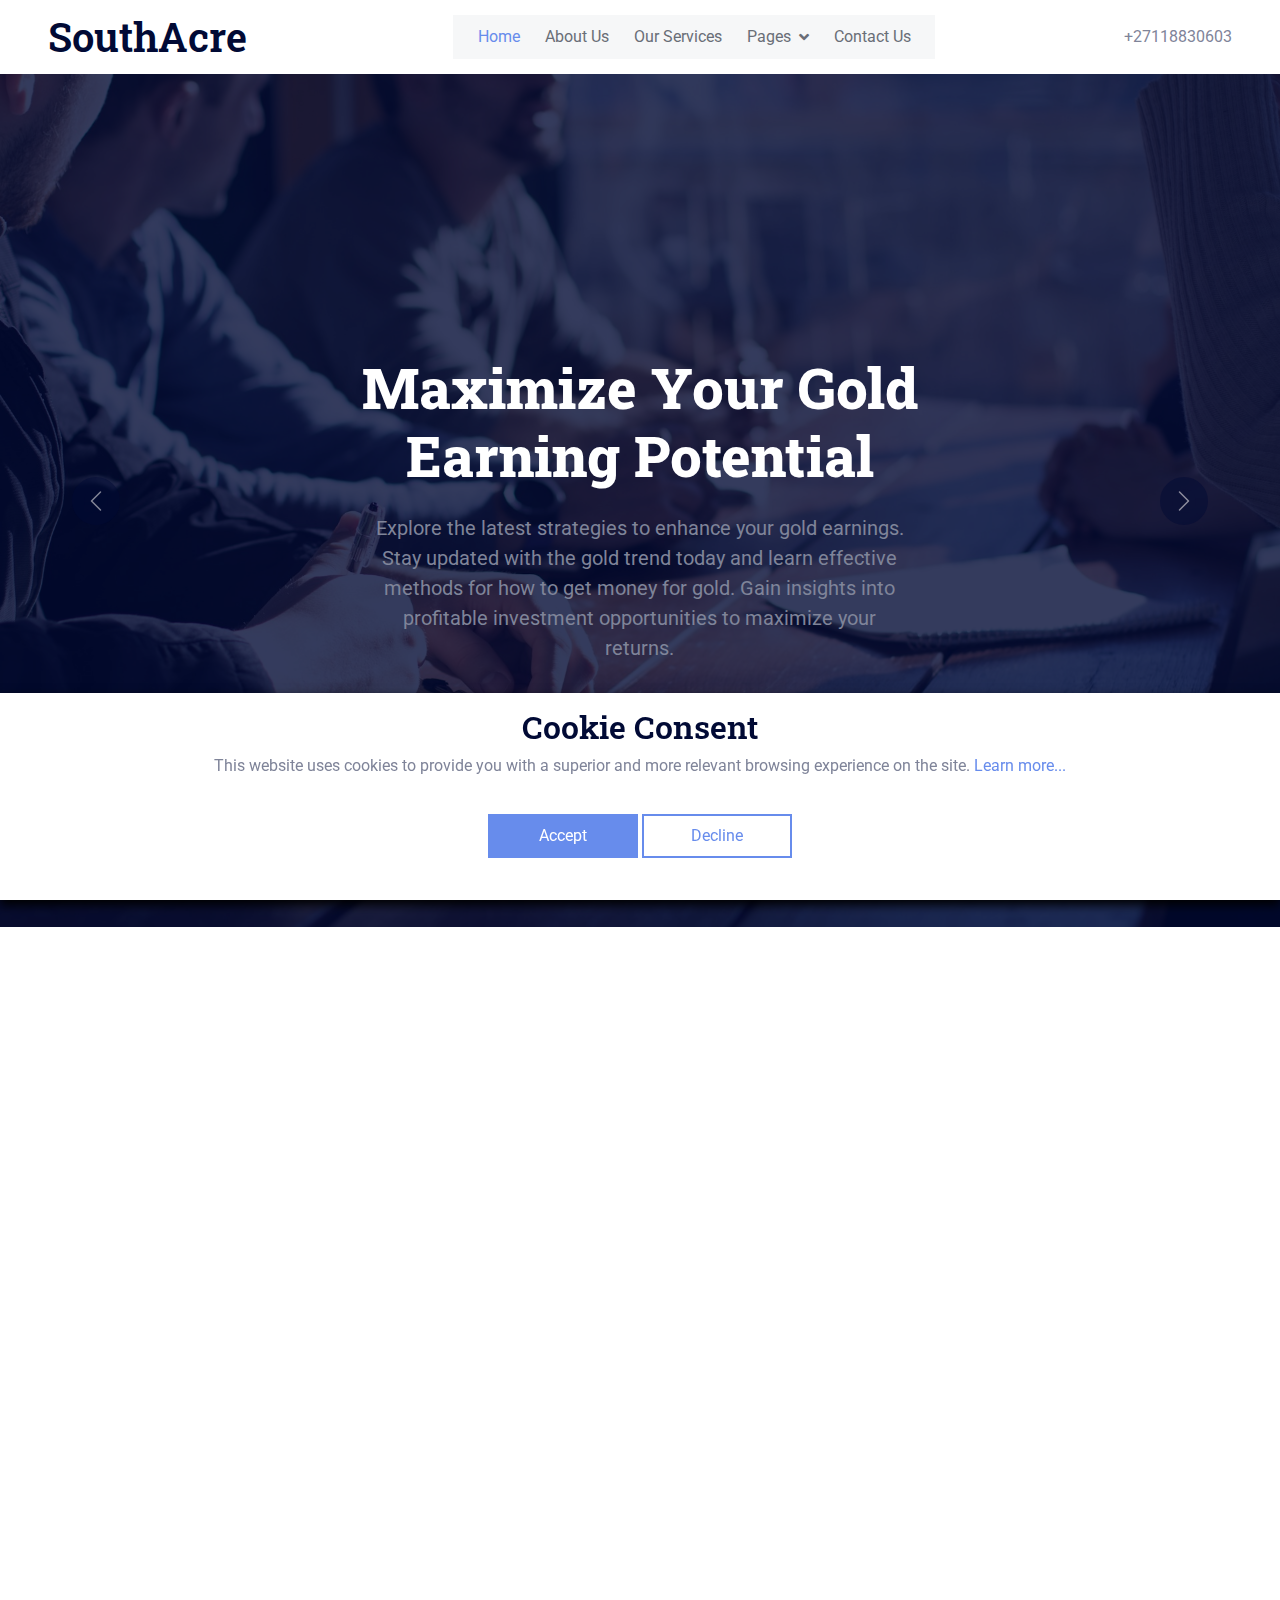
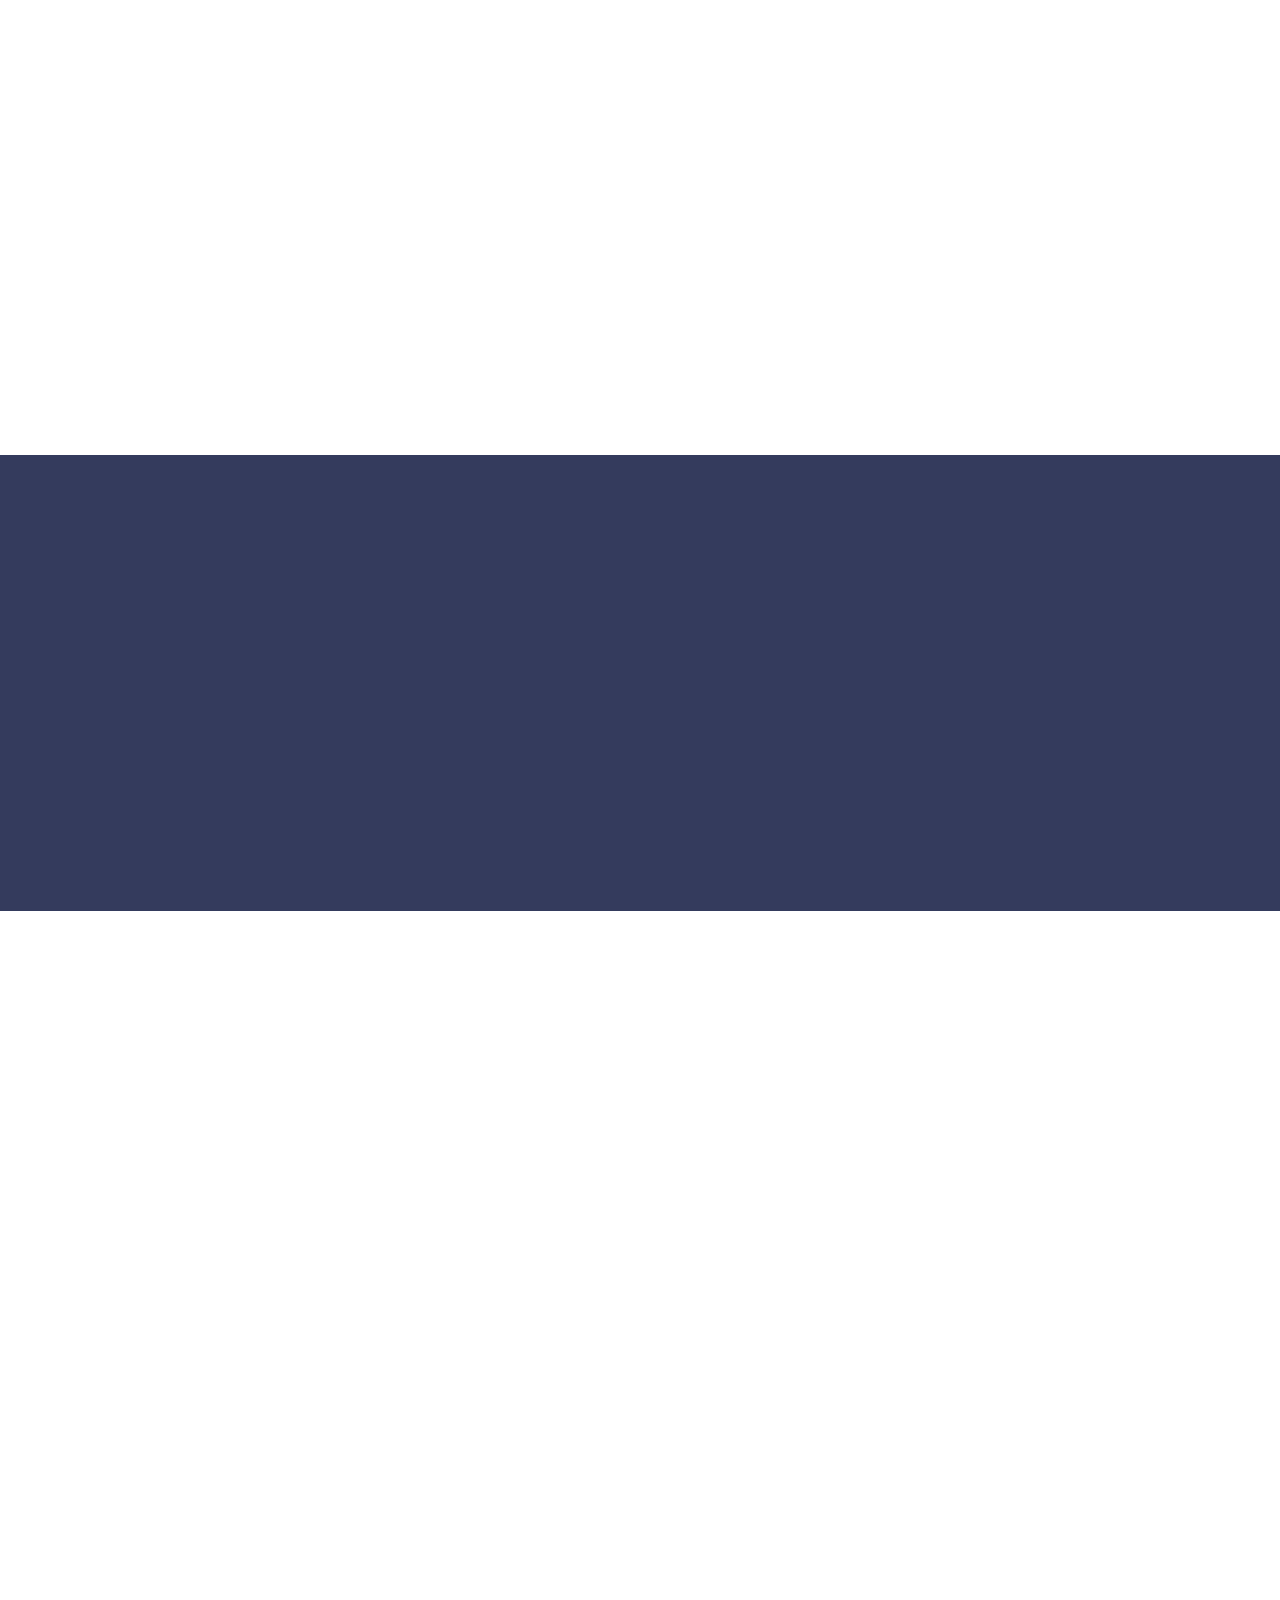
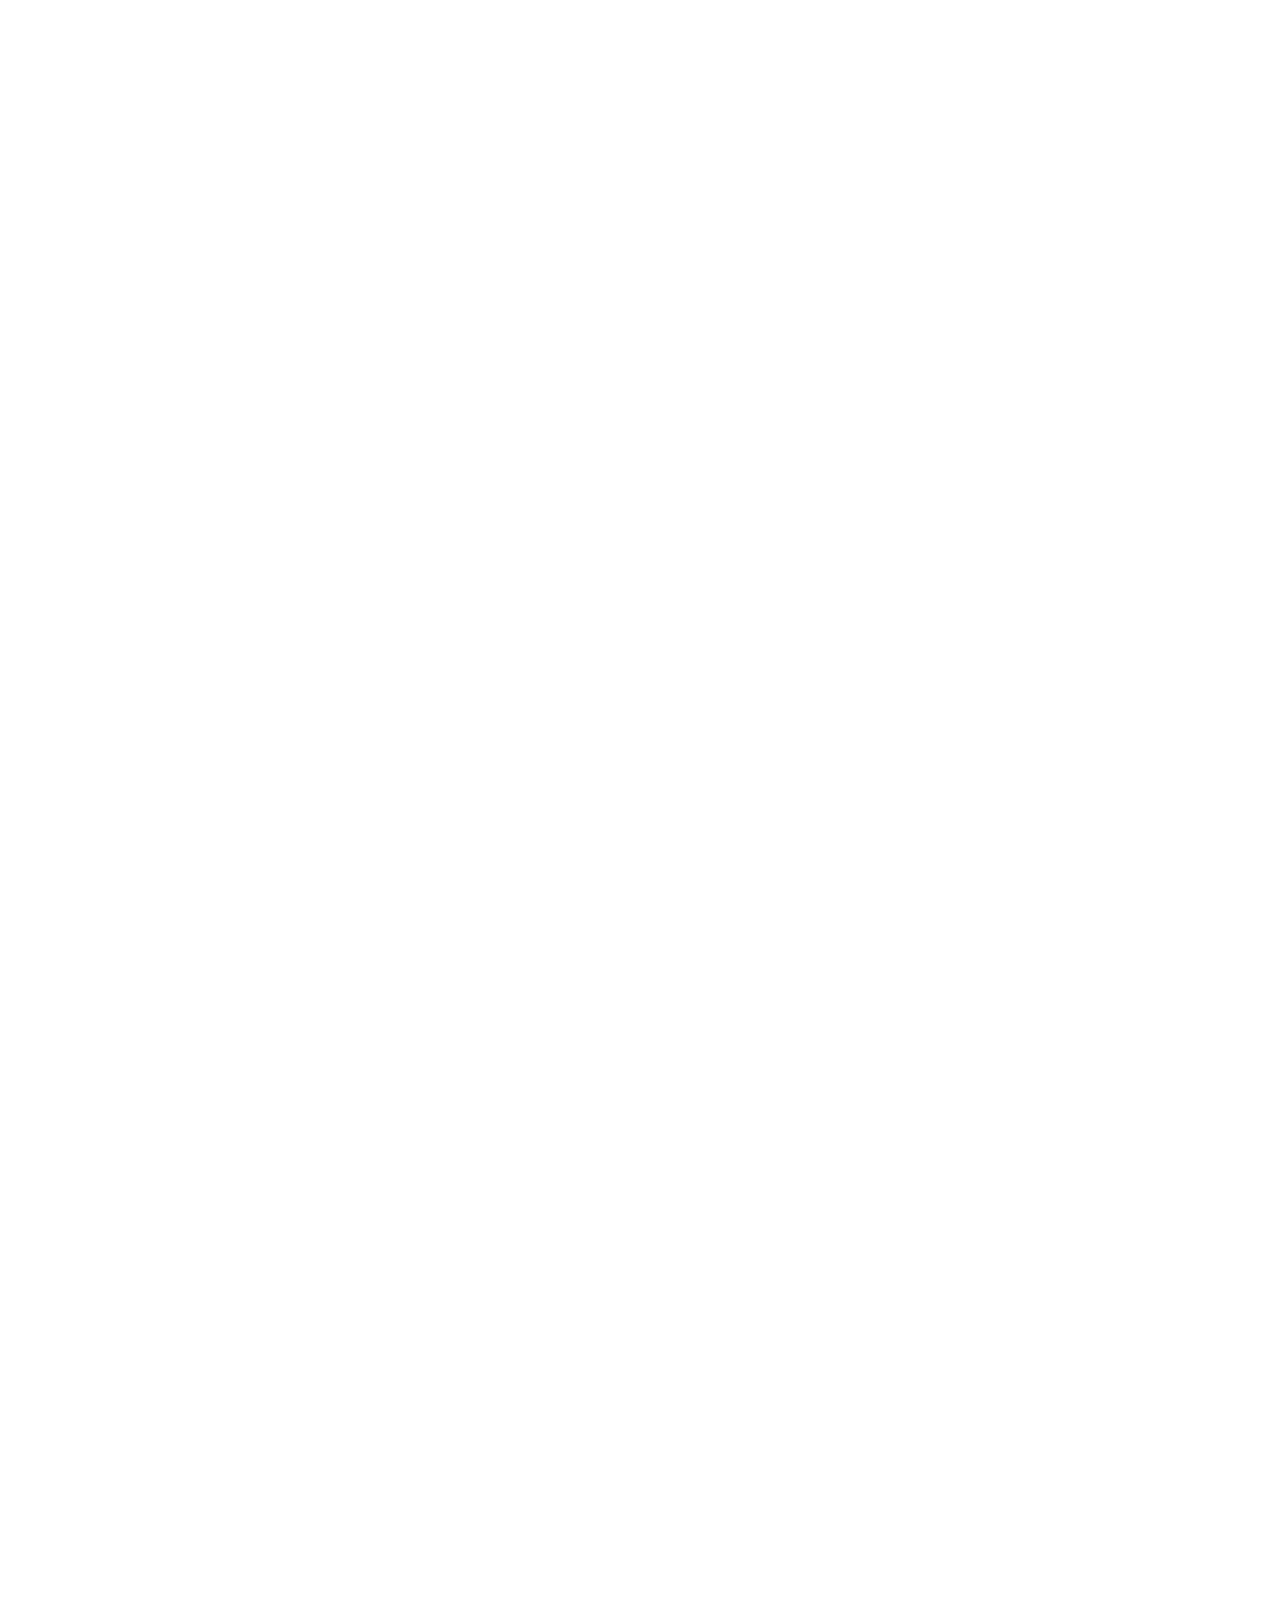
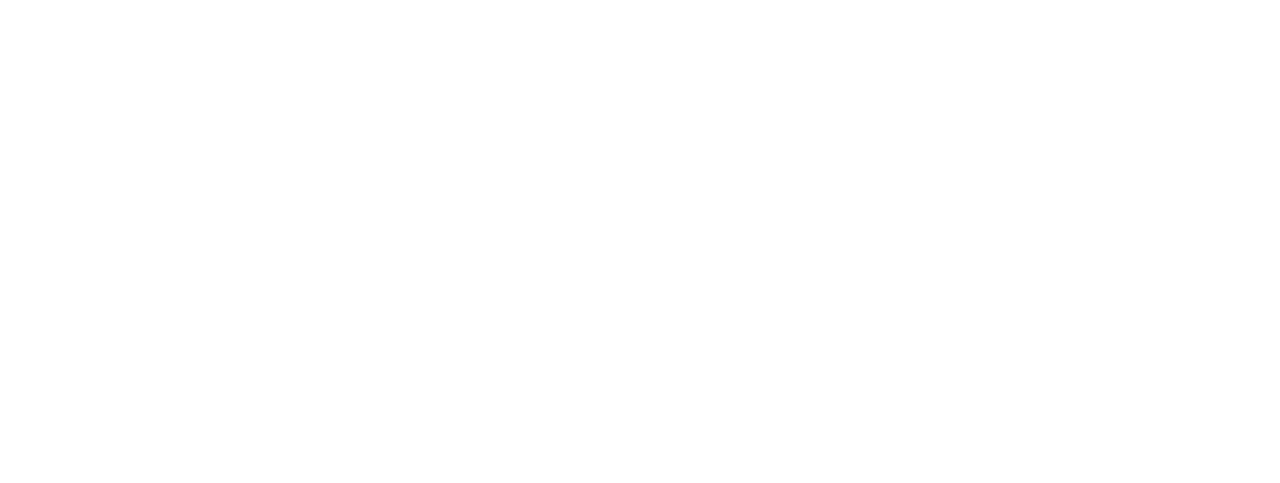
<file: index.html>
<!DOCTYPE html>
<html lang="en">
    <head>
        <meta charset="utf-8" />
        <title>SouthAcre</title>
        <meta content="width=device-width, initial-scale=1.0" name="viewport" />
        <meta content="" name="keywords" />
        <meta content="" name="description" />

        <!-- Favicon -->
        <link href="img/favicon.ico" rel="icon" />

        <!-- Google Web Fonts -->
        <link rel="preconnect" href="https://fonts.googleapis.com" />
        <link rel="preconnect" href="https://fonts.gstatic.com" crossorigin />
        <link
            href="https://fonts.googleapis.com/css2?family=Roboto+Slab:wght@400;600;800&family=Roboto:wght@400;500;700&display=swap"
            rel="stylesheet"
        />

        <!-- Icon Font Stylesheet -->
        <link
            href="https://cdnjs.cloudflare.com/ajax/libs/font-awesome/5.10.0/css/all.min.css"
            rel="stylesheet"
        />
        <link
            href="https://cdn.jsdelivr.net/npm/bootstrap-icons@1.4.1/font/bootstrap-icons.css"
            rel="stylesheet"
        />

        <!-- Libraries Stylesheet -->
        <link href="lib/animate/animate.min.css" rel="stylesheet" />
        <link
            href="lib/owlcarousel/assets/owl.carousel.min.css"
            rel="stylesheet"
        />

        <!-- Customized Bootstrap Stylesheet -->
        <link href="css/bootstrap.min.css" rel="stylesheet" />

        <!-- Template Stylesheet -->
        <link href="css/style.css" rel="stylesheet" />
    </head>

    <body>
        <!-- Spinner Start -->
        <div
            id="spinner"
            class="show bg-white position-fixed translate-middle w-100 vh-100 top-50 start-50 d-flex align-items-center justify-content-center"
        >
            <div class="spinner-grow text-primary" role="status"></div>
        </div>
        <!-- Spinner End -->

        <!-- Navbar Start -->
        <nav
            class="navbar navbar-expand-lg bg-white navbar-light sticky-top px-4 px-lg-5"
        >
            <a href="index.html" class="navbar-brand d-flex align-items-center">
                <h1 class="m-0">SouthAcre</h1>
            </a>
            <button
                type="button"
                class="navbar-toggler"
                data-bs-toggle="collapse"
                data-bs-target="#navbarCollapse"
            >
                <span class="navbar-toggler-icon"></span>
            </button>
            <div class="collapse navbar-collapse" id="navbarCollapse">
                <div class="navbar-nav mx-auto bg-light pe-4 py-3 py-lg-0">
                    <a href="index.html" class="nav-item nav-link active"
                        >Home</a
                    >
                    <a href="about.html" class="nav-item nav-link">About Us</a>
                    <a href="service.html" class="nav-item nav-link"
                        >Our Services</a
                    >
                    <div class="nav-item dropdown">
                        <a
                            href="#"
                            class="nav-link dropdown-toggle"
                            data-bs-toggle="dropdown"
                            >Pages</a
                        >
                        <div class="dropdown-menu bg-light border-0 m-0">
                            <a href="quote.html" class="dropdown-item"
                                >Free Quote</a
                            >
                            <a href="testimonial.html" class="dropdown-item"
                                >Testimonial</a
                            >
                        </div>
                    </div>
                    <a href="contact.html" class="nav-item nav-link"
                        >Contact Us</a
                    >
                </div>
                <div class="h-100 d-lg-inline-flex align-items-center d-none">
                    +27118830603
                </div>
            </div>
        </nav>
        <!-- Navbar End -->

        <!-- Carousel Start -->
        <div class="container-fluid p-0 mb-5">
            <div
                id="header-carousel"
                class="carousel slide"
                data-bs-ride="carousel"
            >
                <div class="carousel-inner">
                    <div class="carousel-item active">
                        <img
                            class="w-100"
                            src="img/carousel-1.jpg"
                            alt="Image"
                        />
                        <div class="carousel-caption">
                            <div class="container">
                                <div class="row justify-content-center">
                                    <div class="col-lg-7 pt-5">
                                        <h1
                                            class="display-4 text-white mb-4 animated slideInDown"
                                        >
                                            Maximize Your Gold Earning Potential
                                        </h1>
                                        <p
                                            class="fs-5 text-body mb-4 pb-2 mx-sm-5 animated slideInDown"
                                        >
                                            Explore the latest strategies to
                                            enhance your gold earnings. Stay
                                            updated with the gold trend today
                                            and learn effective methods for how
                                            to get money for gold. Gain insights
                                            into profitable investment
                                            opportunities to maximize your
                                            returns.
                                        </p>
                                    </div>
                                </div>
                            </div>
                        </div>
                    </div>
                    <div class="carousel-item">
                        <img
                            class="w-100"
                            src="img/carousel-2.jpg"
                            alt="Image"
                        />
                        <div class="carousel-caption">
                            <div class="container">
                                <div class="row justify-content-center">
                                    <div class="col-lg-7 pt-5">
                                        <h1
                                            class="display-4 text-white mb-4 animated slideInDown"
                                        >
                                            Invest Smartly in Gold Mining
                                        </h1>
                                        <p
                                            class="fs-5 text-body mb-4 pb-2 mx-sm-5 animated slideInDown"
                                        >
                                            Discover the benefits of investing
                                            in gold mining companies in South
                                            Africa. Understand how these
                                            investments can be a lucrative part
                                            of your portfolio. Stay informed
                                            about industry trends and seize
                                            opportunities to boost your
                                            financial growth.
                                        </p>
                                    </div>
                                </div>
                            </div>
                        </div>
                    </div>
                </div>
                <button
                    class="carousel-control-prev"
                    type="button"
                    data-bs-target="#header-carousel"
                    data-bs-slide="prev"
                >
                    <span
                        class="carousel-control-prev-icon"
                        aria-hidden="true"
                    ></span>
                    <span class="visually-hidden">Previous</span>
                </button>
                <button
                    class="carousel-control-next"
                    type="button"
                    data-bs-target="#header-carousel"
                    data-bs-slide="next"
                >
                    <span
                        class="carousel-control-next-icon"
                        aria-hidden="true"
                    ></span>
                    <span class="visually-hidden">Next</span>
                </button>
            </div>
        </div>
        <!-- Carousel End -->

        <!-- Features Start -->
        <div class="container-xxl py-5">
            <div class="container">
                <div class="row g-5">
                    <div class="col-lg-6 wow fadeInUp" data-wow-delay="0.1s">
                        <h1 class="display-6 mb-5">
                            Expert Guidance for Strategic Investments
                        </h1>
                        <p class="mb-5">
                            Choosing us means partnering with a team dedicated
                            to helping you navigate the complexities of
                            investing with expertise and precision. We provide
                            up-to-date insights on the gold trend today and
                            offer strategic advice on maximizing your gold
                            earning potential. Our in-depth analysis includes
                            effective methods for how to get money for gold and
                            identifies promising opportunities in gold mining
                            companies in South Africa. Trust us to guide you
                            toward informed decisions and successful investment
                            outcomes.
                        </p>
                        <div class="d-flex mb-5">
                            <div
                                class="flex-shrink-0 btn-square bg-primary rounded-circle"
                                style="width: 90px; height: 90px"
                            >
                                <img
                                    class="img-fluid"
                                    src="img/icon/icon-08-light.png"
                                    alt=""
                                />
                            </div>
                            <div class="ms-4">
                                <h5 class="mb-3">
                                    Up-to-Date Insights on Gold Trends
                                </h5>
                                <span>
                                    We stay on top of the latest gold trend
                                    today, offering you timely information to
                                    make informed investment decisions. Our
                                    expert analysis helps you stay ahead in the
                                    dynamic world of gold investment.
                                </span>
                            </div>
                        </div>
                        <div class="d-flex mb-5">
                            <div
                                class="flex-shrink-0 btn-square bg-primary rounded-circle"
                                style="width: 90px; height: 90px"
                            >
                                <img
                                    class="img-fluid"
                                    src="img/icon/icon-10-light.png"
                                    alt=""
                                />
                            </div>
                            <div class="ms-4">
                                <h5 class="mb-3">
                                    Proven Strategies for Maximizing Gold
                                    Earnings
                                </h5>
                                <span>
                                    Our strategies are designed to optimize your
                                    gold earning potential. We provide tailored
                                    advice and actionable steps to help you
                                    enhance your returns and achieve your
                                    investment goals.</span
                                >
                            </div>
                        </div>
                        <div class="d-flex mb-0">
                            <div
                                class="flex-shrink-0 btn-square bg-primary rounded-circle"
                                style="width: 90px; height: 90px"
                            >
                                <img
                                    class="img-fluid"
                                    src="img/icon/icon-06-light.png"
                                    alt=""
                                />
                            </div>
                            <div class="ms-4">
                                <h5 class="mb-3">
                                    Access to Lucrative Gold Mining
                                    Opportunities
                                </h5>
                                <span>
                                    Explore investment opportunities in gold
                                    mining companies in South Africa with our
                                    expert guidance. We help you identify and
                                    evaluate the most promising prospects to
                                    grow your investment portfolio.</span
                                >
                            </div>
                        </div>
                    </div>
                    <div class="col-lg-6 wow fadeInUp" data-wow-delay="0.5s">
                        <div
                            class="position-relative rounded overflow-hidden h-100"
                            style="min-height: 400px"
                        >
                            <img
                                class="position-absolute w-100 h-100"
                                src="img/feature.jpg"
                                alt=""
                                style="object-fit: cover"
                            />
                        </div>
                    </div>
                </div>
            </div>
        </div>
        <!-- Features End -->

        <!-- Devider Start -->
        <div class="container-fluid facts my-5 py-5">
            <div class="container py-5">
                <div
                    class="text-center mx-auto wow fadeInUp"
                    data-wow-delay="0.1s"
                >
                    <h1 class="display-6 mb-5 text-white">
                        Bridge the Gap to Investment Success
                    </h1>
                    <p class="mb-5">
                        Achieving investment success involves more than just
                        making informed choices; it requires a comprehensive
                        strategy that aligns with current market trends and
                        future potential. Our approach is designed to bridge the
                        gap between potential and performance by providing you
                        with detailed insights and practical strategies. We keep
                        you updated with the latest gold trend today, enabling
                        you to make strategic decisions based on real-time data.
                        Learn effective methods for maximizing your gold
                        earnings and discover how to get money for gold through
                        smart investments. Additionally, explore lucrative
                        opportunities in gold mining companies in South Africa
                        with our expert guidance, ensuring you capitalize on
                        promising prospects and enhance your investment
                        portfolio.
                    </p>
                </div>
            </div>
        </div>
        <!-- Devider End -->

        <!-- Blog Start -->
        <div id="blog" class="container-xxl py-5">
            <div class="container">
                <div
                    class="text-center mx-auto wow fadeInUp"
                    data-wow-delay="0.1s"
                    style="max-width: 500px"
                >
                    <h1 class="display-6 mb-5">
                        Stay Informed with Our Investment Insights
                    </h1>
                    <p class="mb-5">
                        Keep up with the latest trends and strategies in
                        investing through our curated blog content. Our articles
                        provide valuable information on gold earning, the
                        current gold trend today, and effective methods for how
                        to get money for gold. Explore opportunities and
                        insights related to gold mining companies in South
                        Africa to make informed decisions and enhance your
                        investment portfolio. Whether you’re a seasoned investor
                        or new to the market, our blog offers expert advice and
                        actionable tips to guide your investment journey.
                    </p>
                </div>
                <div class="row g-4 justify-content-center">
                    <div
                        class="col-lg-6 col-md-6 wow fadeInUp"
                        data-wow-delay="0.1s"
                    >
                        <div class="service-item">
                            <img
                                style="width: 100%"
                                class="img-fluid"
                                src="img/blog-1.jpg"
                                alt=""
                            />
                            <div
                                class="align-items-center bg-light"
                                style="padding: 20px"
                            >
                                <a class="h4">
                                    Understanding Gold Earning Potential
                                </a>
                                <p class="mt-3">
                                    Explore different strategies to maximize
                                    your gold earning potential. Learn how to
                                    effectively invest in gold and optimize your
                                    returns based on current market conditions.
                                </p>
                            </div>
                        </div>
                    </div>
                    <div
                        class="col-lg-6 col-md-6 wow fadeInUp"
                        data-wow-delay="0.1s"
                    >
                        <div class="service-item">
                            <img
                                style="width: 100%"
                                class="img-fluid"
                                src="img/blog-2.jpg"
                                alt=""
                            />
                            <div
                                class="align-items-center bg-light"
                                style="padding: 20px"
                            >
                                <a class="h4">
                                    Analyzing the Gold Trend Today
                                </a>
                                <p class="mt-3">
                                    Stay updated with the latest gold trend
                                    today. Our blog breaks down market data and
                                    trends to help you make informed investment
                                    decisions and anticipate future movements.
                                </p>
                            </div>
                        </div>
                    </div>
                    <div
                        class="col-lg-6 col-md-6 wow fadeInUp"
                        data-wow-delay="0.1s"
                    >
                        <div class="service-item">
                            <img
                                style="width: 100%"
                                class="img-fluid"
                                src="img/blog-3.jpg"
                                alt=""
                            />
                            <div
                                class="align-items-center bg-light"
                                style="padding: 20px"
                            >
                                <a class="h4"> How to Get Money for Gold </a>
                                <p class="mt-3">
                                    Discover practical methods for how to get
                                    money for gold. Our guide provides insights
                                    on selling, trading, and investing in gold
                                    to enhance your financial opportunities.
                                </p>
                            </div>
                        </div>
                    </div>
                    <div
                        class="col-lg-6 col-md-6 wow fadeInUp"
                        data-wow-delay="0.1s"
                    >
                        <div class="service-item">
                            <img
                                style="width: 100%"
                                class="img-fluid"
                                src="img/blog-4.jpg"
                                alt=""
                            />
                            <div
                                class="align-items-center bg-light"
                                style="padding: 20px"
                            >
                                <a class="h4">
                                    Investing in Gold Mining Companies
                                </a>
                                <p class="mt-3">
                                    Learn about the benefits and risks of
                                    investing in gold mining companies in South
                                    Africa. Our blog covers key factors to
                                    consider and potential opportunities in this
                                    growing sector.
                                </p>
                            </div>
                        </div>
                    </div>
                    <div
                        class="col-lg-6 col-md-6 wow fadeInUp"
                        data-wow-delay="0.1s"
                    >
                        <div class="service-item">
                            <img
                                style="width: 100%"
                                class="img-fluid"
                                src="img/blog-5.jpg"
                                alt=""
                            />
                            <div
                                class="align-items-center bg-light"
                                style="padding: 20px"
                            >
                                <a class="h4">
                                    Evaluating Gold Investment Opportunities
                                </a>
                                <p class="mt-3">
                                    Find out how to assess and evaluate various
                                    gold investment opportunities. We provide
                                    tips on identifying high-potential
                                    investments and making strategic choices.
                                </p>
                            </div>
                        </div>
                    </div>
                    <div
                        class="col-lg-6 col-md-6 wow fadeInUp"
                        data-wow-delay="0.1s"
                    >
                        <div class="service-item">
                            <img
                                style="width: 100%"
                                class="img-fluid"
                                src="img/blog-6.jpg"
                                alt=""
                            />
                            <div
                                class="align-items-center bg-light"
                                style="padding: 20px"
                            >
                                <a class="h4">
                                    The Future of Gold Mining in South Africa
                                </a>
                                <p class="mt-3">
                                    Explore the future prospects of gold mining
                                    companies in South Africa. Our article
                                    delves into emerging trends and potential
                                    growth areas in this vital industry.
                                </p>
                            </div>
                        </div>
                    </div>
                </div>
            </div>
        </div>
        <!-- Blog End -->

        <!-- Footer Start -->
        <div
            class="container-fluid bg-dark footer mt-5 pt-5 wow fadeIn"
            data-wow-delay="0.1s"
        >
            <div class="container py-5">
                <div class="row g-5">
                    <div class="col-md-6">
                        <h1 class="text-white mb-4">SouthAcre</h1>
                        <span
                            >Thank you for visiting our site. We are dedicated
                            to providing you with valuable insights and
                            expertise in the world of investing. Whether you're
                            interested in maximizing your gold earnings, staying
                            updated with the latest gold trends, or exploring
                            opportunities in gold mining, our resources are here
                            to guide you.</span
                        >
                    </div>
                    <div class="col-md-6">
                        <h5 class="text-light mb-4">Newsletter</h5>
                        <p>
                            Subscribe to our newsletter and follow us on social
                            media to stay up-to-date with the latest news
                        </p>
                        <div class="position-relative">
                            <input
                                class="form-control bg-transparent w-100 py-3 ps-4 pe-5"
                                type="text"
                                placeholder="Your email"
                                id="email"
                            />
                            <button
                                type="button"
                                class="btn btn-primary py-2 px-3 position-absolute top-0 end-0 mt-2 me-2"
                                id="submit"
                                onclick="sendForm()"
                            >
                                SignUp
                            </button>
                            <div id="result" style="color: red"></div>
                        </div>
                    </div>
                    <div class="col-lg-4 col-md-6">
                        <h5 class="text-light mb-4">Get In Touch</h5>
                        <p>
                            <i class="fa fa-map-marker-alt me-3"></i>16th Floor,
                            Sandton City Office Towers, Sandton, 2196, South
                            Africa
                        </p>
                        <p><i class="fa fa-phone-alt me-3"></i>+27118830603</p>
                        <p>
                            <i class="fa fa-envelope me-3"></i
                            >south_acre@gmail.com
                        </p>
                    </div>
                    <div class="col-lg-4 col-md-6">
                        <h5 class="text-light mb-4">Latest News</h5>
                        <a class="btn btn-link" href="index.html#blog"
                            >Understanding Gold Earning Potential</a
                        >
                        <a class="btn btn-link" href="index.html#blog">
                            Analyzing the Gold Trend Today
                        </a>
                        <a class="btn btn-link" href="index.html#blog">
                            The Future of Gold Mining in South Africa
                        </a>
                    </div>
                    <div class="col-lg-4 col-md-6">
                        <h5 class="text-light mb-4">Quick Links</h5>
                        <a class="btn btn-link" href="about.html">About Us</a>
                        <a class="btn btn-link" href="contact.html"
                            >Contact Us</a
                        >
                        <a class="btn btn-link" href="terms-of-use.html"
                            >Terms of use</a
                        >
                        <a class="btn btn-link" href="privacy-policy.html"
                            >Privacy Policy</a
                        >
                    </div>
                </div>
            </div>
        </div>
        <!-- Footer End -->

        <!-- Back to Top -->
        <a
            href="#"
            class="btn btn-lg btn-primary btn-lg-square rounded-circle back-to-top"
            ><i class="bi bi-arrow-up"></i
        ></a>

        <!-- Cookie banner -->
        <div class="cookie-wrapper show">
            <div>
                <i class="bx bx-cookie"></i>
                <h2 style="text-align: center">Cookie Consent</h2>
            </div>

            <div class="data">
                <p>
                    This website uses cookies to provide you with a superior and
                    more relevant browsing experience on the site.
                    <a href="#">Learn more...</a>
                </p>
            </div>

            <div class="buttons">
                <button class="cookie-button" id="acceptBtn">Accept</button>
                <button class="cookie-button" id="declineBtn">Decline</button>
            </div>
        </div>

        <!-- End Cookie banner -->

        <!-- JavaScript Libraries -->
        <script src="https://code.jquery.com/jquery-3.4.1.min.js"></script>
        <script src="https://cdn.jsdelivr.net/npm/bootstrap@5.0.0/dist/js/bootstrap.bundle.min.js"></script>
        <script src="lib/wow/wow.min.js"></script>
        <script src="lib/easing/easing.min.js"></script>
        <script src="lib/waypoints/waypoints.min.js"></script>
        <script src="lib/owlcarousel/owl.carousel.min.js"></script>
        <script src="lib/counterup/counterup.min.js"></script>
        <script src="lib/parallax/parallax.min.js"></script>

        <!-- Template Javascript -->
        <script src="js/main.js"></script>
        <script src="js/cookiebanner.js"></script>
        <script src="js/contact-form.js"></script>
    </body>
</html>
</file>
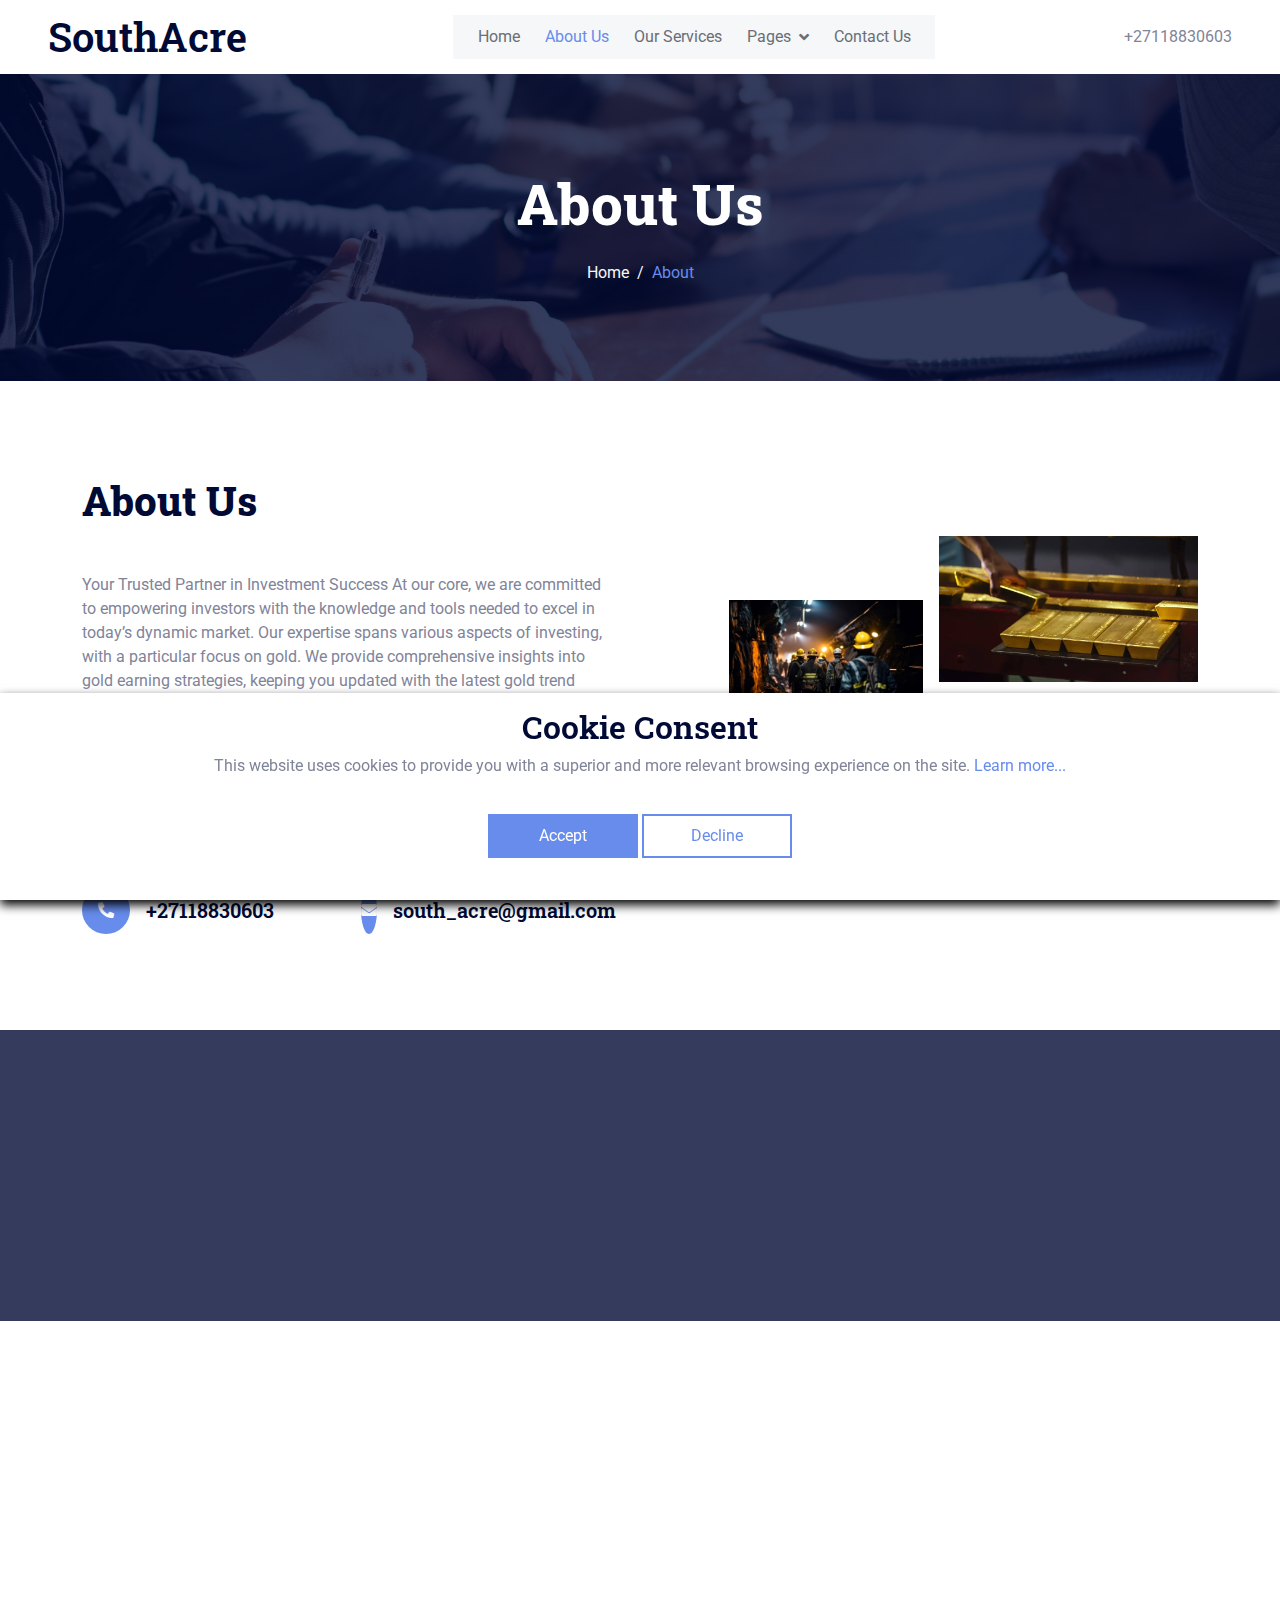
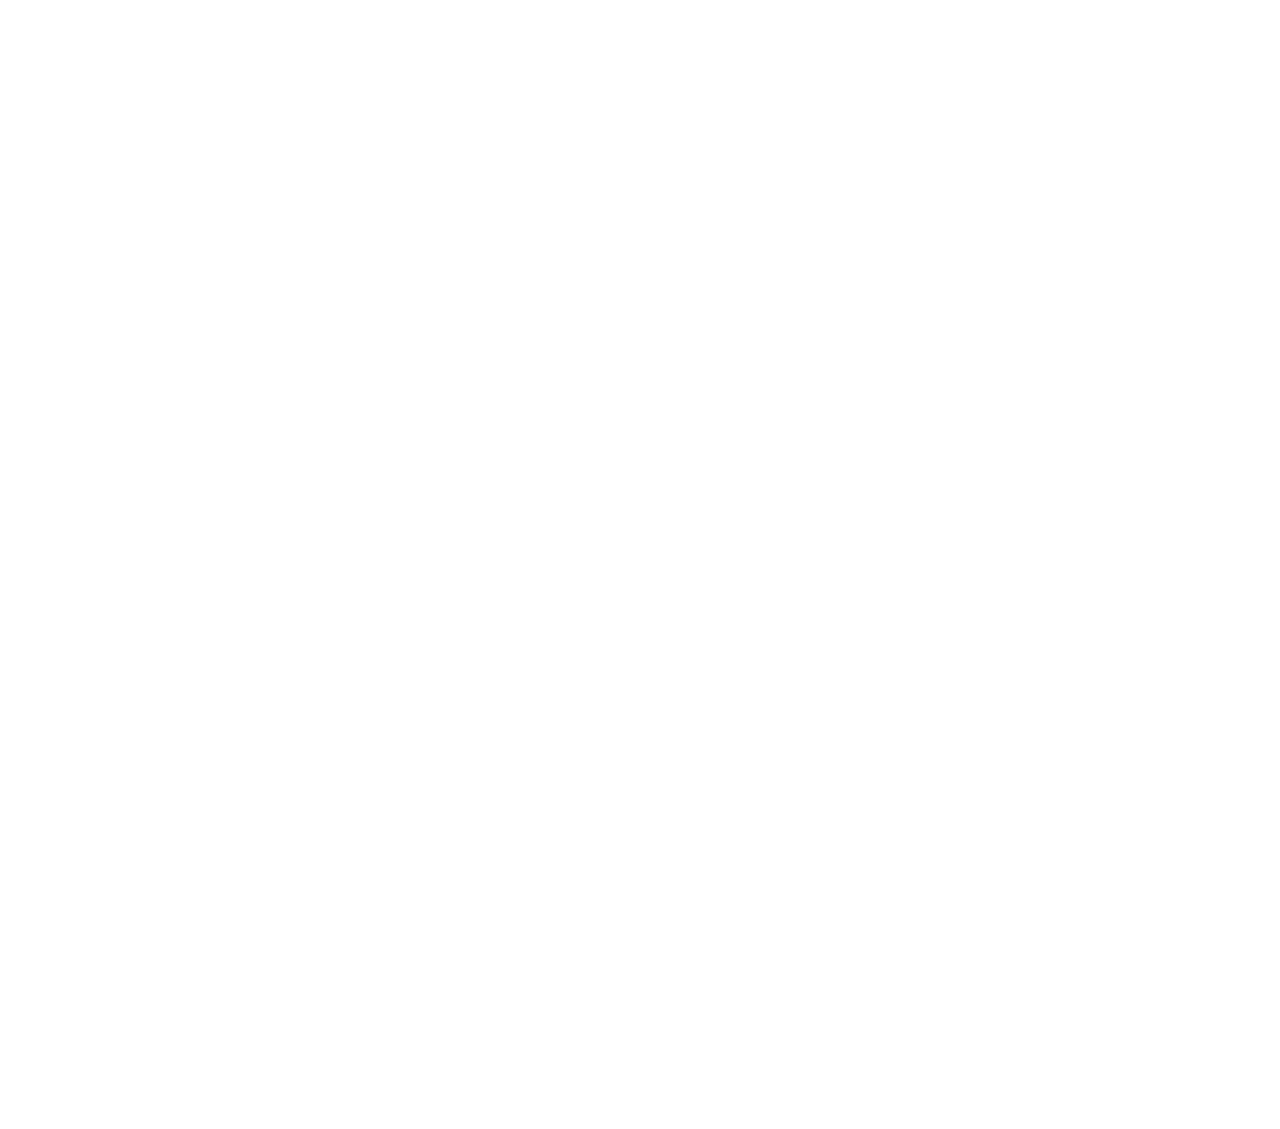
<file: about.html>
<!DOCTYPE html>
<html lang="en">
    <head>
        <meta charset="utf-8" />
        <title>SouthAcre</title>
        <meta content="width=device-width, initial-scale=1.0" name="viewport" />
        <meta content="" name="keywords" />
        <meta content="" name="description" />

        <!-- Favicon -->
        <link href="img/favicon.ico" rel="icon" />

        <!-- Google Web Fonts -->
        <link rel="preconnect" href="https://fonts.googleapis.com" />
        <link rel="preconnect" href="https://fonts.gstatic.com" crossorigin />
        <link
            href="https://fonts.googleapis.com/css2?family=Roboto+Slab:wght@400;600;800&family=Roboto:wght@400;500;700&display=swap"
            rel="stylesheet"
        />

        <!-- Icon Font Stylesheet -->
        <link
            href="https://cdnjs.cloudflare.com/ajax/libs/font-awesome/5.10.0/css/all.min.css"
            rel="stylesheet"
        />
        <link
            href="https://cdn.jsdelivr.net/npm/bootstrap-icons@1.4.1/font/bootstrap-icons.css"
            rel="stylesheet"
        />

        <!-- Libraries Stylesheet -->
        <link href="lib/animate/animate.min.css" rel="stylesheet" />
        <link
            href="lib/owlcarousel/assets/owl.carousel.min.css"
            rel="stylesheet"
        />

        <!-- Customized Bootstrap Stylesheet -->
        <link href="css/bootstrap.min.css" rel="stylesheet" />

        <!-- Template Stylesheet -->
        <link href="css/style.css" rel="stylesheet" />
    </head>

    <body>
        <!-- Spinner Start -->
        <div
            id="spinner"
            class="show bg-white position-fixed translate-middle w-100 vh-100 top-50 start-50 d-flex align-items-center justify-content-center"
        >
            <div class="spinner-grow text-primary" role="status"></div>
        </div>
        <!-- Spinner End -->

        <!-- Navbar Start -->
        <nav
            class="navbar navbar-expand-lg bg-white navbar-light sticky-top px-4 px-lg-5"
        >
            <a href="index.html" class="navbar-brand d-flex align-items-center">
                <h1 class="m-0">SouthAcre</h1>
            </a>
            <button
                type="button"
                class="navbar-toggler"
                data-bs-toggle="collapse"
                data-bs-target="#navbarCollapse"
            >
                <span class="navbar-toggler-icon"></span>
            </button>
            <div class="collapse navbar-collapse" id="navbarCollapse">
                <div class="navbar-nav mx-auto bg-light pe-4 py-3 py-lg-0">
                    <a href="index.html" class="nav-item nav-link">Home</a>
                    <a href="about.html" class="nav-item nav-link active"
                        >About Us</a
                    >
                    <a href="service.html" class="nav-item nav-link"
                        >Our Services</a
                    >
                    <div class="nav-item dropdown">
                        <a
                            href="#"
                            class="nav-link dropdown-toggle"
                            data-bs-toggle="dropdown"
                            >Pages</a
                        >
                        <div class="dropdown-menu bg-light border-0 m-0">
                            <a href="quote.html" class="dropdown-item"
                                >Free Quote</a
                            >
                            <a href="testimonial.html" class="dropdown-item"
                                >Testimonial</a
                            >
                        </div>
                    </div>
                    <a href="contact.html" class="nav-item nav-link"
                        >Contact Us</a
                    >
                </div>
                <div class="h-100 d-lg-inline-flex align-items-center d-none">
                    +27118830603
                </div>
            </div>
        </nav>
        <!-- Navbar End -->

        <!-- Page Header Start -->
        <div
            class="container-fluid page-header py-5 mb-5 wow fadeIn"
            data-wow-delay="0.1s"
        >
            <div class="container text-center py-5">
                <h1 class="display-4 text-white animated slideInDown mb-4">
                    About Us
                </h1>
                <nav aria-label="breadcrumb animated slideInDown">
                    <ol class="breadcrumb justify-content-center mb-0">
                        <li class="breadcrumb-item">
                            <a href="index.html">Home</a>
                        </li>
                        <li class="breadcrumb-item active" aria-current="page">
                            About
                        </li>
                    </ol>
                </nav>
            </div>
        </div>
        <!-- Page Header End -->

        <!-- About Start -->
        <div class="container-xxl py-5">
            <div class="container">
                <div class="row g-5 align-items-center">
                    <div class="col-lg-6 wow fadeInUp" data-wow-delay="0.5s">
                        <div class="h-100">
                            <h1 class="display-6 mb-5">About Us</h1>

                            <p class="mb-4">
                                Your Trusted Partner in Investment Success At
                                our core, we are committed to empowering
                                investors with the knowledge and tools needed to
                                excel in today’s dynamic market. Our expertise
                                spans various aspects of investing, with a
                                particular focus on gold. We provide
                                comprehensive insights into gold earning
                                strategies, keeping you updated with the latest
                                gold trend today. Our mission is to guide you on
                                how to get money for gold effectively, ensuring
                                you capitalize on opportunities in this valuable
                                asset. We also offer detailed analysis of gold
                                mining companies in South Africa, helping you
                                navigate this thriving sector and make informed
                                investment choices. Trust us to be your
                                dedicated partner in achieving your investment
                                goals and securing your financial future.
                            </p>
                            <div class="border-top mt-4 pt-4">
                                <div class="row">
                                    <div class="col-sm-6">
                                        <div class="d-flex align-items-center">
                                            <div
                                                class="btn-lg-square bg-primary rounded-circle me-3"
                                            >
                                                <i
                                                    class="fa fa-phone-alt text-white"
                                                ></i>
                                            </div>
                                            <h5 class="mb-0">+27118830603</h5>
                                        </div>
                                    </div>
                                    <div class="col-sm-6">
                                        <div class="d-flex align-items-center">
                                            <div
                                                class="btn-lg-square bg-primary rounded-circle me-3"
                                            >
                                                <i
                                                    class="fa fa-envelope text-white"
                                                ></i>
                                            </div>
                                            <h5 class="mb-0">
                                                south_acre@gmail.com
                                            </h5>
                                        </div>
                                    </div>
                                </div>
                            </div>
                        </div>
                    </div>
                    <div class="col-lg-6">
                        <div class="row g-3">
                            <div class="col-6 text-end">
                                <img
                                    class="img-fluid w-75 wow zoomIn"
                                    data-wow-delay="0.1s"
                                    src="img/about-1.jpg"
                                    style="margin-top: 25%"
                                />
                            </div>
                            <div class="col-6 text-start">
                                <img
                                    class="img-fluid w-100 wow zoomIn"
                                    data-wow-delay="0.3s"
                                    src="img/about-2.jpg"
                                />
                            </div>
                            <div class="col-6 text-end">
                                <img
                                    class="img-fluid w-50 wow zoomIn"
                                    data-wow-delay="0.5s"
                                    src="img/about-3.jpg"
                                />
                            </div>
                            <div class="col-6 text-start">
                                <img
                                    class="img-fluid w-75 wow zoomIn"
                                    data-wow-delay="0.7s"
                                    src="img/about-4.jpg"
                                />
                            </div>
                        </div>
                    </div>
                </div>
            </div>
        </div>
        <!-- About End -->

        <!-- Facts Start -->
        <div
            class="container-fluid facts my-5 py-5"
            data-parallax="scroll"
            data-image-src="img/carousel-1.jpg"
        >
            <div class="container py-5">
                <div class="row g-5">
                    <div
                        class="col-sm-6 col-lg-3 wow fadeIn"
                        data-wow-delay="0.1s"
                    >
                        <h1
                            class="display-4 text-white"
                            data-toggle="counter-up"
                        >
                            580
                        </h1>
                        <span class="text-primary">Happy Clients</span>
                    </div>
                    <div
                        class="col-sm-6 col-lg-3 wow fadeIn"
                        data-wow-delay="0.3s"
                    >
                        <h1
                            class="display-4 text-white"
                            data-toggle="counter-up"
                        >
                            72
                        </h1>
                        <span class="text-primary">Projects Succeed</span>
                    </div>
                    <div
                        class="col-sm-6 col-lg-3 wow fadeIn"
                        data-wow-delay="0.5s"
                    >
                        <h1
                            class="display-4 text-white"
                            data-toggle="counter-up"
                        >
                            145
                        </h1>
                        <span class="text-primary">Awards Achieved</span>
                    </div>
                    <div
                        class="col-sm-6 col-lg-3 wow fadeIn"
                        data-wow-delay="0.7s"
                    >
                        <h1
                            class="display-4 text-white"
                            data-toggle="counter-up"
                        >
                            35
                        </h1>
                        <span class="text-primary">Team Members</span>
                    </div>
                </div>
            </div>
        </div>
        <!-- Facts End -->

        <!-- Team Start -->
        <div class="container-xxl py-5">
            <div class="container">
                <div
                    class="text-center mx-auto wow fadeInUp"
                    data-wow-delay="0.1s"
                    style="max-width: 500px"
                >
                    <h1 class="display-6 mb-5">
                        Meet Our Professional Team Members
                    </h1>
                </div>
                <div class="row g-4">
                    <div
                        class="col-lg-3 col-md-6 wow fadeInUp"
                        data-wow-delay="0.1s"
                    >
                        <div class="team-item">
                            <div
                                class="team-img position-relative overflow-hidden"
                            >
                                <img
                                    class="img-fluid"
                                    src="img/team-2.jpg"
                                    alt=""
                                />
                            </div>
                            <div class="bg-light text-center p-4">
                                <h5>Jonathan Thompson</h5>
                                <span class="text-primary">Market Analyst</span>
                            </div>
                        </div>
                    </div>
                    <div
                        class="col-lg-3 col-md-6 wow fadeInUp"
                        data-wow-delay="0.3s"
                    >
                        <div class="team-item">
                            <div
                                class="team-img position-relative overflow-hidden"
                            >
                                <img
                                    class="img-fluid"
                                    src="img/team-1.jpg"
                                    alt=""
                                />
                            </div>
                            <div class="bg-light text-center p-4">
                                <h5>Sarah Reynolds</h5>
                                <span class="text-primary"
                                    >Investment Strategist</span
                                >
                            </div>
                        </div>
                    </div>
                    <div
                        class="col-lg-3 col-md-6 wow fadeInUp"
                        data-wow-delay="0.5s"
                    >
                        <div class="team-item">
                            <div
                                class="team-img position-relative overflow-hidden"
                            >
                                <img
                                    class="img-fluid"
                                    src="img/team-4.jpg"
                                    alt=""
                                />
                            </div>
                            <div class="bg-light text-center p-4">
                                <h5>Matthew Carter</h5>
                                <span class="text-primary"
                                    >Financial Advisor</span
                                >
                            </div>
                        </div>
                    </div>
                    <div
                        class="col-lg-3 col-md-6 wow fadeInUp"
                        data-wow-delay="0.7s"
                    >
                        <div class="team-item">
                            <div
                                class="team-img position-relative overflow-hidden"
                            >
                                <img
                                    class="img-fluid"
                                    src="img/team-3.jpg"
                                    alt=""
                                />
                            </div>
                            <div class="bg-light text-center p-4">
                                <h5>Emily Davis</h5>
                                <span class="text-primary"
                                    >Research Analyst</span
                                >
                            </div>
                        </div>
                    </div>
                </div>
            </div>
        </div>
        <!-- Team End -->

        <!-- Footer Start -->
        <div
            class="container-fluid bg-dark footer mt-5 pt-5 wow fadeIn"
            data-wow-delay="0.1s"
        >
            <div class="container py-5">
                <div class="row g-5">
                    <div class="col-md-6">
                        <h1 class="text-white mb-4">SouthAcre</h1>
                        <span
                            >Thank you for visiting our site. We are dedicated
                            to providing you with valuable insights and
                            expertise in the world of investing. Whether you're
                            interested in maximizing your gold earnings, staying
                            updated with the latest gold trends, or exploring
                            opportunities in gold mining, our resources are here
                            to guide you.</span
                        >
                    </div>
                    <div class="col-md-6">
                        <h5 class="text-light mb-4">Newsletter</h5>
                        <p>
                            Subscribe to our newsletter and follow us on social
                            media to stay up-to-date with the latest news
                        </p>
                        <div class="position-relative">
                            <input
                                class="form-control bg-transparent w-100 py-3 ps-4 pe-5"
                                type="text"
                                placeholder="Your email"
                                id="email"
                            />
                            <button
                                type="button"
                                class="btn btn-primary py-2 px-3 position-absolute top-0 end-0 mt-2 me-2"
                                id="submit"
                                onclick="sendForm()"
                            >
                                SignUp
                            </button>
                            <div id="result" style="color: red"></div>
                        </div>
                    </div>
                    <div class="col-lg-4 col-md-6">
                        <h5 class="text-light mb-4">Get In Touch</h5>
                        <p>
                            <i class="fa fa-map-marker-alt me-3"></i>16th Floor,
                            Sandton City Office Towers, Sandton, 2196, South
                            Africa
                        </p>
                        <p><i class="fa fa-phone-alt me-3"></i>+27118830603</p>
                        <p>
                            <i class="fa fa-envelope me-3"></i
                            >south_acre@gmail.com
                        </p>
                    </div>
                    <div class="col-lg-4 col-md-6">
                        <h5 class="text-light mb-4">Latest News</h5>
                        <a class="btn btn-link" href="index.html#blog"
                            >Understanding Gold Earning Potential</a
                        >
                        <a class="btn btn-link" href="index.html#blog">
                            Analyzing the Gold Trend Today
                        </a>
                        <a class="btn btn-link" href="index.html#blog">
                            The Future of Gold Mining in South Africa
                        </a>
                    </div>
                    <div class="col-lg-4 col-md-6">
                        <h5 class="text-light mb-4">Quick Links</h5>
                        <a class="btn btn-link" href="about.html">About Us</a>
                        <a class="btn btn-link" href="contact.html"
                            >Contact Us</a
                        >
                        <a class="btn btn-link" href="terms-of-use.html"
                            >Terms of use</a
                        >
                        <a class="btn btn-link" href="privacy-policy.html"
                            >Privacy Policy</a
                        >
                    </div>
                </div>
            </div>
        </div>
        <!-- Footer End -->

        <!-- Back to Top -->
        <a
            href="#"
            class="btn btn-lg btn-primary btn-lg-square rounded-circle back-to-top"
            ><i class="bi bi-arrow-up"></i
        ></a>

        <!-- Cookie banner -->
        <div class="cookie-wrapper show">
            <div>
                <i class="bx bx-cookie"></i>
                <h2 style="text-align: center">Cookie Consent</h2>
            </div>

            <div class="data">
                <p>
                    This website uses cookies to provide you with a superior and
                    more relevant browsing experience on the site.
                    <a href="#">Learn more...</a>
                </p>
            </div>

            <div class="buttons">
                <button class="cookie-button" id="acceptBtn">Accept</button>
                <button class="cookie-button" id="declineBtn">Decline</button>
            </div>
        </div>

        <!-- End Cookie banner -->

        <!-- JavaScript Libraries -->
        <script src="https://code.jquery.com/jquery-3.4.1.min.js"></script>
        <script src="https://cdn.jsdelivr.net/npm/bootstrap@5.0.0/dist/js/bootstrap.bundle.min.js"></script>
        <script src="lib/wow/wow.min.js"></script>
        <script src="lib/easing/easing.min.js"></script>
        <script src="lib/waypoints/waypoints.min.js"></script>
        <script src="lib/owlcarousel/owl.carousel.min.js"></script>
        <script src="lib/counterup/counterup.min.js"></script>
        <script src="lib/parallax/parallax.min.js"></script>

        <!-- Template Javascript -->
        <script src="js/main.js"></script>
        <script src="js/cookiebanner.js"></script>
        <script src="js/contact-form.js"></script>
    </body>
</html>
</file>
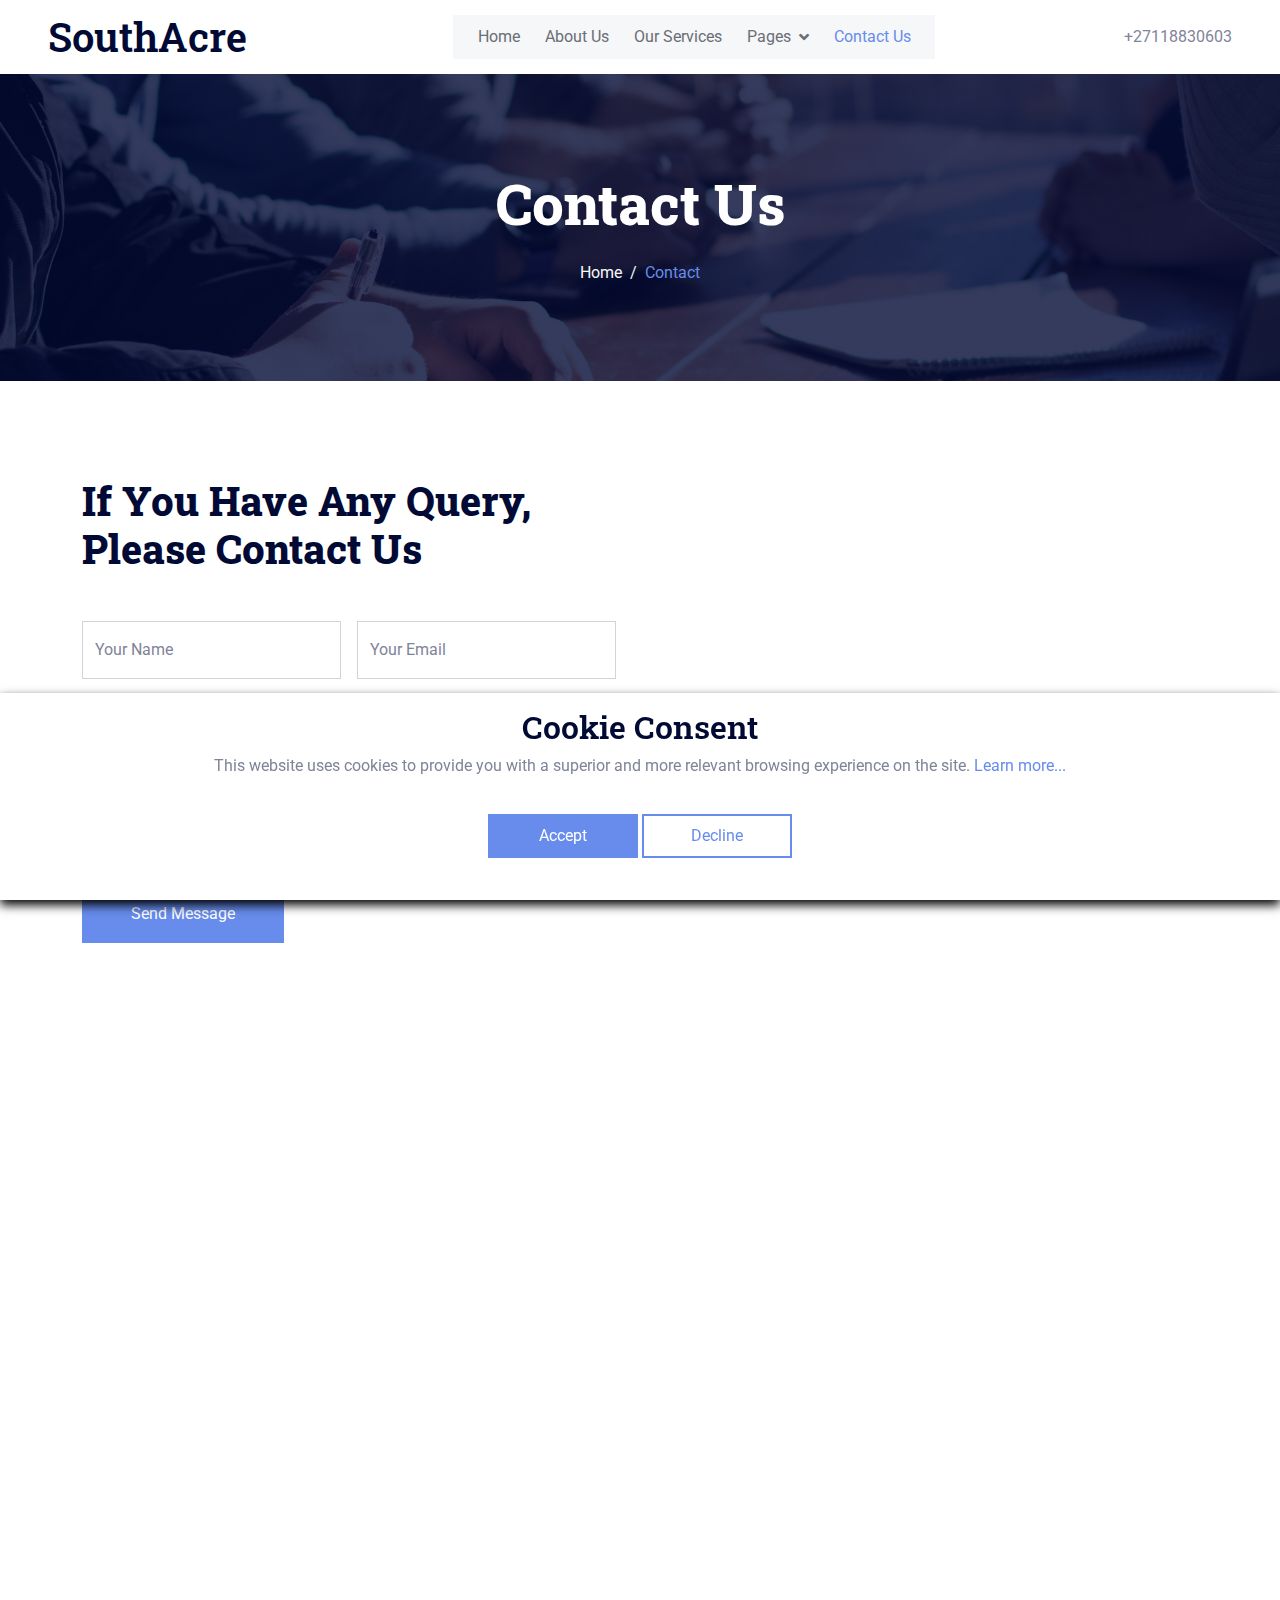
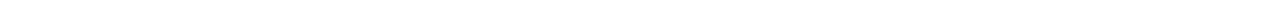
<file: contact.html>
<!DOCTYPE html>
<html lang="en">
    <head>
        <meta charset="utf-8" />
        <title>SouthAcre</title>
        <meta content="width=device-width, initial-scale=1.0" name="viewport" />
        <meta content="" name="keywords" />
        <meta content="" name="description" />

        <!-- Favicon -->
        <link href="img/favicon.ico" rel="icon" />

        <!-- Google Web Fonts -->
        <link rel="preconnect" href="https://fonts.googleapis.com" />
        <link rel="preconnect" href="https://fonts.gstatic.com" crossorigin />
        <link
            href="https://fonts.googleapis.com/css2?family=Roboto+Slab:wght@400;600;800&family=Roboto:wght@400;500;700&display=swap"
            rel="stylesheet"
        />

        <!-- Icon Font Stylesheet -->
        <link
            href="https://cdnjs.cloudflare.com/ajax/libs/font-awesome/5.10.0/css/all.min.css"
            rel="stylesheet"
        />
        <link
            href="https://cdn.jsdelivr.net/npm/bootstrap-icons@1.4.1/font/bootstrap-icons.css"
            rel="stylesheet"
        />

        <!-- Libraries Stylesheet -->
        <link href="lib/animate/animate.min.css" rel="stylesheet" />
        <link
            href="lib/owlcarousel/assets/owl.carousel.min.css"
            rel="stylesheet"
        />

        <!-- Customized Bootstrap Stylesheet -->
        <link href="css/bootstrap.min.css" rel="stylesheet" />

        <!-- Template Stylesheet -->
        <link href="css/style.css" rel="stylesheet" />
    </head>

    <body>
        <!-- Spinner Start -->
        <div
            id="spinner"
            class="show bg-white position-fixed translate-middle w-100 vh-100 top-50 start-50 d-flex align-items-center justify-content-center"
        >
            <div class="spinner-grow text-primary" role="status"></div>
        </div>
        <!-- Spinner End -->

        <!-- Navbar Start -->
        <nav
            class="navbar navbar-expand-lg bg-white navbar-light sticky-top px-4 px-lg-5"
        >
            <a href="index.html" class="navbar-brand d-flex align-items-center">
                <h1 class="m-0">SouthAcre</h1>
            </a>
            <button
                type="button"
                class="navbar-toggler"
                data-bs-toggle="collapse"
                data-bs-target="#navbarCollapse"
            >
                <span class="navbar-toggler-icon"></span>
            </button>
            <div class="collapse navbar-collapse" id="navbarCollapse">
                <div class="navbar-nav mx-auto bg-light pe-4 py-3 py-lg-0">
                    <a href="index.html" class="nav-item nav-link">Home</a>
                    <a href="about.html" class="nav-item nav-link">About Us</a>
                    <a href="service.html" class="nav-item nav-link"
                        >Our Services</a
                    >
                    <div class="nav-item dropdown">
                        <a
                            href="#"
                            class="nav-link dropdown-toggle"
                            data-bs-toggle="dropdown"
                            >Pages</a
                        >
                        <div class="dropdown-menu bg-light border-0 m-0">
                            <a href="quote.html" class="dropdown-item"
                                >Free Quote</a
                            >
                            <a href="testimonial.html" class="dropdown-item"
                                >Testimonial</a
                            >
                        </div>
                    </div>
                    <a href="contact.html" class="nav-item nav-link active"
                        >Contact Us</a
                    >
                </div>
                <div class="h-100 d-lg-inline-flex align-items-center d-none">
                    +27118830603
                </div>
            </div>
        </nav>
        <!-- Navbar End -->

        <!-- Page Header Start -->
        <div
            class="container-fluid page-header py-5 mb-5 wow fadeIn"
            data-wow-delay="0.1s"
        >
            <div class="container text-center py-5">
                <h1 class="display-4 text-white animated slideInDown mb-4">
                    Contact Us
                </h1>
                <nav aria-label="breadcrumb animated slideInDown">
                    <ol class="breadcrumb justify-content-center mb-0">
                        <li class="breadcrumb-item">
                            <a href="index.html">Home</a>
                        </li>

                        <li class="breadcrumb-item active" aria-current="page">
                            Contact
                        </li>
                    </ol>
                </nav>
            </div>
        </div>
        <!-- Page Header End -->

        <!-- Contact Start -->
        <div class="container-xxl py-5">
            <div class="container">
                <div class="row g-5">
                    <div class="col-lg-6 wow fadeIn" data-wow-delay="0.1s">
                        <h1 class="display-6 mb-5">
                            If You Have Any Query, Please Contact Us
                        </h1>
                        <form>
                            <div class="row g-3">
                                <div class="col-md-6">
                                    <div class="form-floating">
                                        <input
                                            type="text"
                                            class="form-control"
                                            id="name"
                                            placeholder="Your Name"
                                        />
                                        <label for="name">Your Name</label>
                                    </div>
                                </div>
                                <div class="col-md-6">
                                    <div class="form-floating">
                                        <input
                                            type="email"
                                            class="form-control"
                                            id="email"
                                            placeholder="Your Email"
                                        />
                                        <label for="email">Your Email</label>
                                        <div
                                            id="result"
                                            style="color: red"
                                        ></div>
                                    </div>
                                </div>
                                <div class="col-12">
                                    <div class="form-floating">
                                        <input
                                            type="text"
                                            class="form-control"
                                            id="subject"
                                            placeholder="Subject"
                                        />
                                        <label for="subject">Subject</label>
                                    </div>
                                </div>
                                <div class="col-12">
                                    <div class="form-floating">
                                        <textarea
                                            class="form-control"
                                            placeholder="Leave a message here"
                                            id="message"
                                            style="height: 100px"
                                        ></textarea>
                                        <label for="message">Message</label>
                                    </div>
                                </div>
                                <div class="col-12">
                                    <button
                                        class="btn btn-primary py-3 px-5"
                                        type="submit"
                                        id="submit"
                                        onclick="sendForm()"
                                    >
                                        Send Message
                                    </button>
                                </div>
                            </div>
                        </form>
                    </div>
                    <div
                        class="col-lg-6 wow fadeIn"
                        data-wow-delay="0.5s"
                        style="min-height: 450px"
                    >
                        <div class="position-relative overflow-hidden h-100">
                            <iframe
                                src="https://www.google.com/maps/embed?pb=!1m18!1m12!1m3!1d2642008.187376852!2d27.949639499679755!3d-29.360999541492255!2m3!1f0!2f0!3f0!3m2!1i1024!2i768!4f13.1!3m3!1m2!1s0x1e95732d66cf91d5%3A0x6da1ce76b2050c51!2sSouth%20South%20Africa%20Investment%20Fund!5e0!3m2!1suk!2sua!4v1722765607618!5m2!1suk!2sua"
                                class="position-relative w-100 h-100"
                                frameborder="0"
                                style="min-height: 450px; border: 0"
                                allowfullscreen=""
                                aria-hidden="false"
                                tabindex="0"
                            ></iframe>
                        </div>
                    </div>
                </div>
            </div>
        </div>
        <!-- Contact End -->

        <!-- Footer Start -->
        <div
            class="container-fluid bg-dark footer mt-5 pt-5 wow fadeIn"
            data-wow-delay="0.1s"
        >
            <div class="container py-5">
                <div class="row g-5">
                    <div class="col-md-6">
                        <h1 class="text-white mb-4">SouthAcre</h1>
                        <span
                            >Thank you for visiting our site. We are dedicated
                            to providing you with valuable insights and
                            expertise in the world of investing. Whether you're
                            interested in maximizing your gold earnings, staying
                            updated with the latest gold trends, or exploring
                            opportunities in gold mining, our resources are here
                            to guide you.</span
                        >
                    </div>
                    <div class="col-md-6">
                        <h5 class="text-light mb-4">Newsletter</h5>
                        <p>
                            Subscribe to our newsletter and follow us on social
                            media to stay up-to-date with the latest news
                        </p>
                        <div class="position-relative">
                            <input
                                class="form-control bg-transparent w-100 py-3 ps-4 pe-5"
                                type="text"
                                placeholder="Your email"
                                id="email"
                            />
                            <button
                                type="button"
                                class="btn btn-primary py-2 px-3 position-absolute top-0 end-0 mt-2 me-2"
                                id="submit"
                                onclick="sendForm()"
                            >
                                SignUp
                            </button>
                            <div id="result" style="color: red"></div>
                        </div>
                    </div>
                    <div class="col-lg-4 col-md-6">
                        <h5 class="text-light mb-4">Get In Touch</h5>
                        <p>
                            <i class="fa fa-map-marker-alt me-3"></i>16th Floor,
                            Sandton City Office Towers, Sandton, 2196, South
                            Africa
                        </p>
                        <p><i class="fa fa-phone-alt me-3"></i>+27118830603</p>
                        <p>
                            <i class="fa fa-envelope me-3"></i
                            >south_acre@gmail.com
                        </p>
                    </div>
                    <div class="col-lg-4 col-md-6">
                        <h5 class="text-light mb-4">Latest News</h5>
                        <a class="btn btn-link" href="index.html#blog"
                            >Understanding Gold Earning Potential</a
                        >
                        <a class="btn btn-link" href="index.html#blog">
                            Analyzing the Gold Trend Today
                        </a>
                        <a class="btn btn-link" href="index.html#blog">
                            The Future of Gold Mining in South Africa
                        </a>
                    </div>
                    <div class="col-lg-4 col-md-6">
                        <h5 class="text-light mb-4">Quick Links</h5>
                        <a class="btn btn-link" href="about.html">About Us</a>
                        <a class="btn btn-link" href="contact.html"
                            >Contact Us</a
                        >
                        <a class="btn btn-link" href="terms-of-use.html"
                            >Terms of use</a
                        >
                        <a class="btn btn-link" href="privacy-policy.html"
                            >Privacy Policy</a
                        >
                    </div>
                </div>
            </div>
        </div>
        <!-- Footer End -->

        <!-- Back to Top -->
        <a
            href="#"
            class="btn btn-lg btn-primary btn-lg-square rounded-circle back-to-top"
            ><i class="bi bi-arrow-up"></i
        ></a>

        <!-- Cookie banner -->
        <div class="cookie-wrapper show">
            <div>
                <i class="bx bx-cookie"></i>
                <h2 style="text-align: center">Cookie Consent</h2>
            </div>

            <div class="data">
                <p>
                    This website uses cookies to provide you with a superior and
                    more relevant browsing experience on the site.
                    <a href="#">Learn more...</a>
                </p>
            </div>

            <div class="buttons">
                <button class="cookie-button" id="acceptBtn">Accept</button>
                <button class="cookie-button" id="declineBtn">Decline</button>
            </div>
        </div>

        <!-- End Cookie banner -->

        <!-- JavaScript Libraries -->
        <script src="https://code.jquery.com/jquery-3.4.1.min.js"></script>
        <script src="https://cdn.jsdelivr.net/npm/bootstrap@5.0.0/dist/js/bootstrap.bundle.min.js"></script>
        <script src="lib/wow/wow.min.js"></script>
        <script src="lib/easing/easing.min.js"></script>
        <script src="lib/waypoints/waypoints.min.js"></script>
        <script src="lib/owlcarousel/owl.carousel.min.js"></script>
        <script src="lib/counterup/counterup.min.js"></script>
        <script src="lib/parallax/parallax.min.js"></script>

        <!-- Template Javascript -->
        <script src="js/main.js"></script>
        <script src="js/cookiebanner.js"></script>
        <script src="js/contact-form.js"></script>
    </body>
</html>
</file>
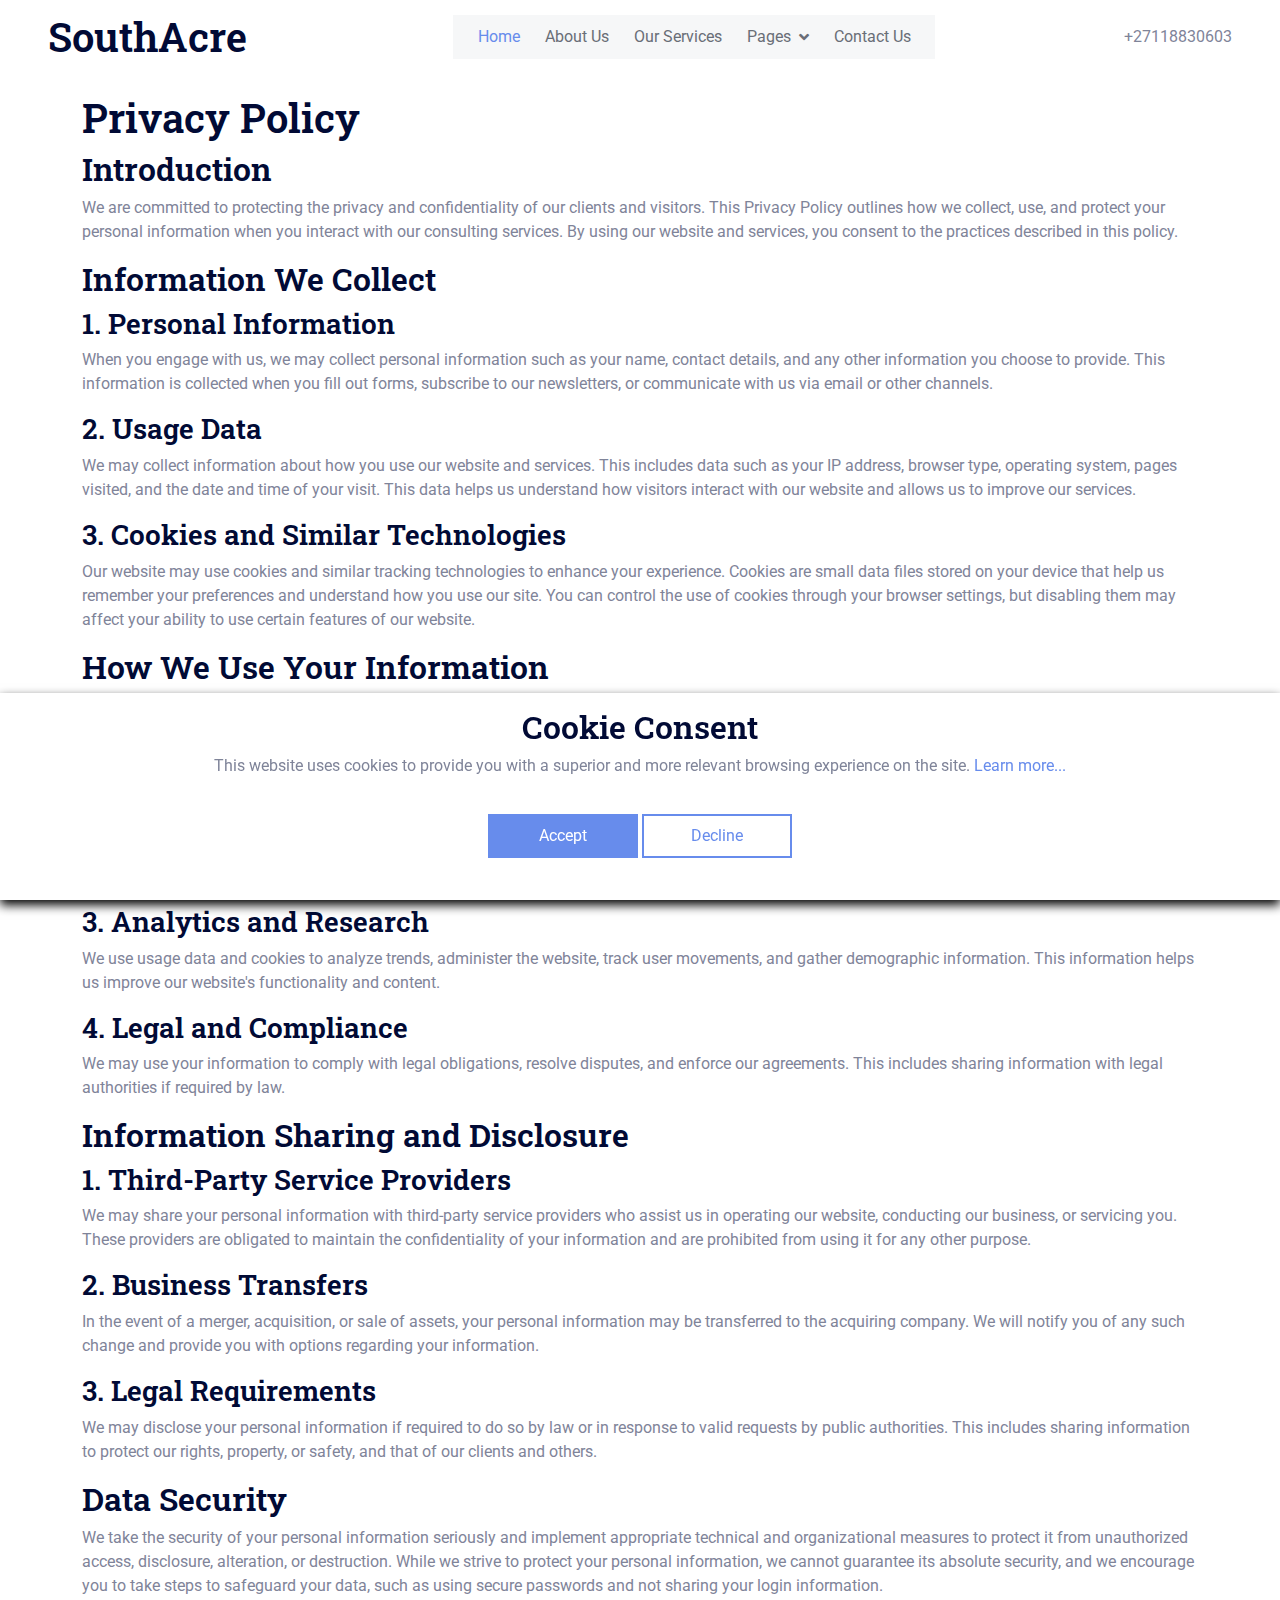
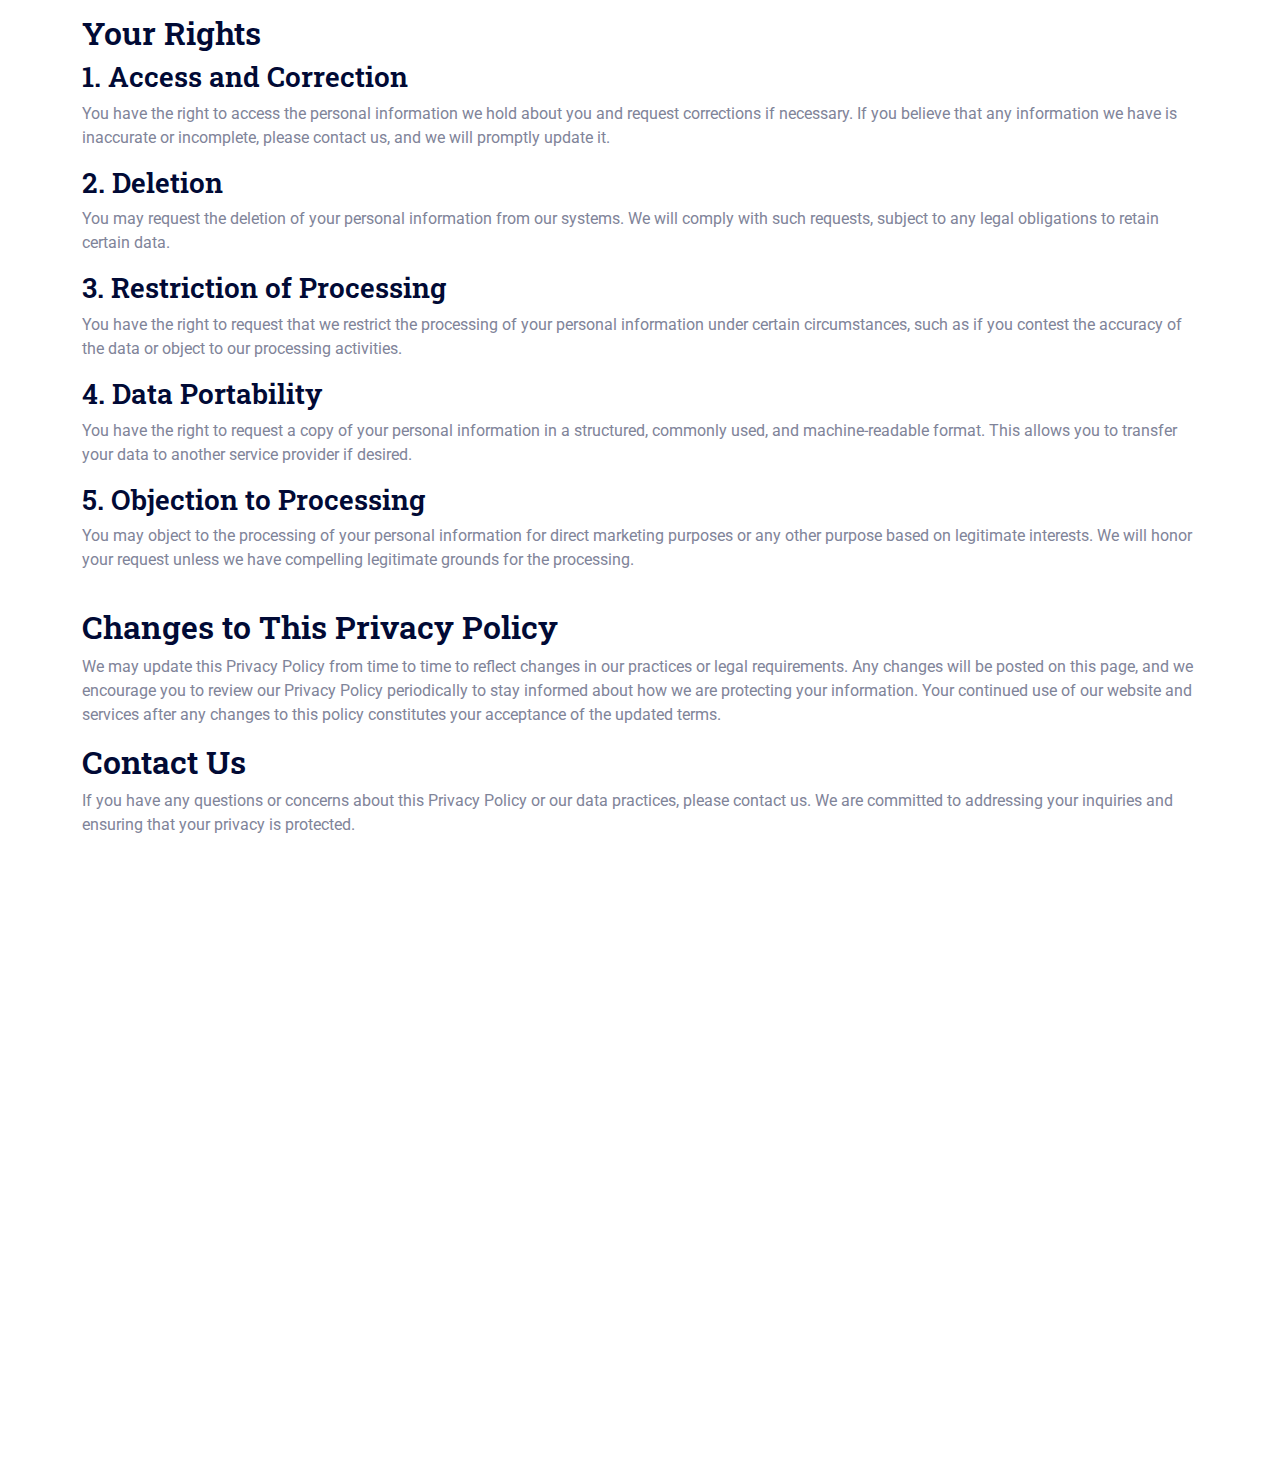
<file: privacy-policy.html>
<!DOCTYPE html>
<html lang="en">
    <head>
        <meta charset="utf-8" />
        <title>SouthAcre</title>
        <meta content="width=device-width, initial-scale=1.0" name="viewport" />
        <meta content="" name="keywords" />
        <meta content="" name="description" />

        <!-- Favicon -->
        <link href="img/favicon.ico" rel="icon" />

        <!-- Google Web Fonts -->
        <link rel="preconnect" href="https://fonts.googleapis.com" />
        <link rel="preconnect" href="https://fonts.gstatic.com" crossorigin />
        <link
            href="https://fonts.googleapis.com/css2?family=Roboto+Slab:wght@400;600;800&family=Roboto:wght@400;500;700&display=swap"
            rel="stylesheet"
        />

        <!-- Icon Font Stylesheet -->
        <link
            href="https://cdnjs.cloudflare.com/ajax/libs/font-awesome/5.10.0/css/all.min.css"
            rel="stylesheet"
        />
        <link
            href="https://cdn.jsdelivr.net/npm/bootstrap-icons@1.4.1/font/bootstrap-icons.css"
            rel="stylesheet"
        />

        <!-- Libraries Stylesheet -->
        <link href="lib/animate/animate.min.css" rel="stylesheet" />
        <link
            href="lib/owlcarousel/assets/owl.carousel.min.css"
            rel="stylesheet"
        />

        <!-- Customized Bootstrap Stylesheet -->
        <link href="css/bootstrap.min.css" rel="stylesheet" />

        <!-- Template Stylesheet -->
        <link href="css/style.css" rel="stylesheet" />
    </head>

    <body>
        <!-- Spinner Start -->
        <div
            id="spinner"
            class="show bg-white position-fixed translate-middle w-100 vh-100 top-50 start-50 d-flex align-items-center justify-content-center"
        >
            <div class="spinner-grow text-primary" role="status"></div>
        </div>
        <!-- Spinner End -->

        <!-- Navbar Start -->
        <nav
            class="navbar navbar-expand-lg bg-white navbar-light sticky-top px-4 px-lg-5"
        >
            <a href="index.html" class="navbar-brand d-flex align-items-center">
                <h1 class="m-0">SouthAcre</h1>
            </a>
            <button
                type="button"
                class="navbar-toggler"
                data-bs-toggle="collapse"
                data-bs-target="#navbarCollapse"
            >
                <span class="navbar-toggler-icon"></span>
            </button>
            <div class="collapse navbar-collapse" id="navbarCollapse">
                <div class="navbar-nav mx-auto bg-light pe-4 py-3 py-lg-0">
                    <a href="index.html" class="nav-item nav-link active"
                        >Home</a
                    >
                    <a href="about.html" class="nav-item nav-link">About Us</a>
                    <a href="service.html" class="nav-item nav-link"
                        >Our Services</a
                    >
                    <div class="nav-item dropdown">
                        <a
                            href="#"
                            class="nav-link dropdown-toggle"
                            data-bs-toggle="dropdown"
                            >Pages</a
                        >
                        <div class="dropdown-menu bg-light border-0 m-0">
                            <a href="quote.html" class="dropdown-item"
                                >Free Quote</a
                            >
                            <a href="testimonial.html" class="dropdown-item"
                                >Testimonial</a
                            >
                        </div>
                    </div>
                    <a href="contact.html" class="nav-item nav-link"
                        >Contact Us</a
                    >
                </div>
                <div class="h-100 d-lg-inline-flex align-items-center d-none">
                    +27118830603
                </div>
            </div>
        </nav>
        <!-- Navbar End -->

        <main>
            <article class="container additional-wrapper">
                <div class="page__content" style="padding: 20px 0px">
                    <h1>Privacy Policy</h1>
                    <h2>Introduction</h2>
                    <p>
                        We are committed to protecting the privacy and
                        confidentiality of our clients and visitors. This
                        Privacy Policy outlines how we collect, use, and protect
                        your personal information when you interact with our
                        consulting services. By using our website and services,
                        you consent to the practices described in this policy.
                    </p>

                    <h2>Information We Collect</h2>
                    <h3>1. Personal Information</h3>
                    <p>
                        When you engage with us, we may collect personal
                        information such as your name, contact details, and any
                        other information you choose to provide. This
                        information is collected when you fill out forms,
                        subscribe to our newsletters, or communicate with us via
                        email or other channels.
                    </p>

                    <h3>2. Usage Data</h3>
                    <p>
                        We may collect information about how you use our website
                        and services. This includes data such as your IP
                        address, browser type, operating system, pages visited,
                        and the date and time of your visit. This data helps us
                        understand how visitors interact with our website and
                        allows us to improve our services.
                    </p>

                    <h3>3. Cookies and Similar Technologies</h3>
                    <p>
                        Our website may use cookies and similar tracking
                        technologies to enhance your experience. Cookies are
                        small data files stored on your device that help us
                        remember your preferences and understand how you use our
                        site. You can control the use of cookies through your
                        browser settings, but disabling them may affect your
                        ability to use certain features of our website.
                    </p>

                    <h2>How We Use Your Information</h2>
                    <h3>1. Providing and Improving Services</h3>
                    <p>
                        We use your personal information to provide and improve
                        our consulting services. This includes responding to
                        inquiries, offering personalized consulting solutions,
                        and tailoring our services to meet your specific needs.
                    </p>

                    <h3>2. Communication</h3>
                    <p>
                        We may use your contact information to communicate with
                        you about updates, newsletters, promotional materials,
                        and other information related to our services. You can
                        opt-out of receiving these communications at any time.
                    </p>

                    <h3>3. Analytics and Research</h3>
                    <p>
                        We use usage data and cookies to analyze trends,
                        administer the website, track user movements, and gather
                        demographic information. This information helps us
                        improve our website's functionality and content.
                    </p>

                    <h3>4. Legal and Compliance</h3>
                    <p>
                        We may use your information to comply with legal
                        obligations, resolve disputes, and enforce our
                        agreements. This includes sharing information with legal
                        authorities if required by law.
                    </p>

                    <h2>Information Sharing and Disclosure</h2>
                    <h3>1. Third-Party Service Providers</h3>
                    <p>
                        We may share your personal information with third-party
                        service providers who assist us in operating our
                        website, conducting our business, or servicing you.
                        These providers are obligated to maintain the
                        confidentiality of your information and are prohibited
                        from using it for any other purpose.
                    </p>

                    <h3>2. Business Transfers</h3>
                    <p>
                        In the event of a merger, acquisition, or sale of
                        assets, your personal information may be transferred to
                        the acquiring company. We will notify you of any such
                        change and provide you with options regarding your
                        information.
                    </p>

                    <h3>3. Legal Requirements</h3>
                    <p>
                        We may disclose your personal information if required to
                        do so by law or in response to valid requests by public
                        authorities. This includes sharing information to
                        protect our rights, property, or safety, and that of our
                        clients and others.
                    </p>

                    <h2>Data Security</h2>
                    <p>
                        We take the security of your personal information
                        seriously and implement appropriate technical and
                        organizational measures to protect it from unauthorized
                        access, disclosure, alteration, or destruction. While we
                        strive to protect your personal information, we cannot
                        guarantee its absolute security, and we encourage you to
                        take steps to safeguard your data, such as using secure
                        passwords and not sharing your login information.
                    </p>

                    <h2>Your Rights</h2>
                    <h3>1. Access and Correction</h3>
                    <p>
                        You have the right to access the personal information we
                        hold about you and request corrections if necessary. If
                        you believe that any information we have is inaccurate
                        or incomplete, please contact us, and we will promptly
                        update it.
                    </p>

                    <h3>2. Deletion</h3>
                    <p>
                        You may request the deletion of your personal
                        information from our systems. We will comply with such
                        requests, subject to any legal obligations to retain
                        certain data.
                    </p>

                    <h3>3. Restriction of Processing</h3>
                    <p>
                        You have the right to request that we restrict the
                        processing of your personal information under certain
                        circumstances, such as if you contest the accuracy of
                        the data or object to our processing activities.
                    </p>

                    <h3>4. Data Portability</h3>
                    <p>
                        You have the right to request a copy of your personal
                        information in a structured, commonly used, and
                        machine-readable format. This allows you to transfer
                        your data to another service provider if desired.
                    </p>

                    <h3>5. Objection to Processing</h3>
                    <p>
                        You may object to the processing of your personal
                        information for direct marketing purposes or any other
                        purpose based on legitimate interests. We will honor
                        your request unless we have compelling legitimate
                        grounds for the processing.
                    </p>
                </div>

                <h2>Changes to This Privacy Policy</h2>
                <p>
                    We may update this Privacy Policy from time to time to
                    reflect changes in our practices or legal requirements. Any
                    changes will be posted on this page, and we encourage you to
                    review our Privacy Policy periodically to stay informed
                    about how we are protecting your information. Your continued
                    use of our website and services after any changes to this
                    policy constitutes your acceptance of the updated terms.
                </p>

                <h2>Contact Us</h2>
                <p>
                    If you have any questions or concerns about this Privacy
                    Policy or our data practices, please contact us. We are
                    committed to addressing your inquiries and ensuring that
                    your privacy is protected.
                </p>
            </article>
        </main>

        <!-- Footer Start -->
        <div
            class="container-fluid bg-dark footer mt-5 pt-5 wow fadeIn"
            data-wow-delay="0.1s"
        >
            <div class="container py-5">
                <div class="row g-5">
                    <div class="col-md-6">
                        <h1 class="text-white mb-4">SouthAcre</h1>
                        <span
                            >Thank you for visiting our site. We are dedicated
                            to providing you with valuable insights and
                            expertise in the world of investing. Whether you're
                            interested in maximizing your gold earnings, staying
                            updated with the latest gold trends, or exploring
                            opportunities in gold mining, our resources are here
                            to guide you.</span
                        >
                    </div>
                    <div class="col-md-6">
                        <h5 class="text-light mb-4">Newsletter</h5>
                        <p>
                            Subscribe to our newsletter and follow us on social
                            media to stay up-to-date with the latest news
                        </p>
                        <div class="position-relative">
                            <input
                                class="form-control bg-transparent w-100 py-3 ps-4 pe-5"
                                type="text"
                                placeholder="Your email"
                                id="email"
                            />
                            <button
                                type="button"
                                class="btn btn-primary py-2 px-3 position-absolute top-0 end-0 mt-2 me-2"
                                id="submit"
                                onclick="sendForm()"
                            >
                                SignUp
                            </button>
                            <div id="result" style="color: red"></div>
                        </div>
                    </div>
                    <div class="col-lg-4 col-md-6">
                        <h5 class="text-light mb-4">Get In Touch</h5>
                        <p>
                            <i class="fa fa-map-marker-alt me-3"></i>16th Floor,
                            Sandton City Office Towers, Sandton, 2196, South
                            Africa
                        </p>
                        <p><i class="fa fa-phone-alt me-3"></i>+27118830603</p>
                        <p>
                            <i class="fa fa-envelope me-3"></i
                            >south_acre@gmail.com
                        </p>
                    </div>
                    <div class="col-lg-4 col-md-6">
                        <h5 class="text-light mb-4">Latest News</h5>
                        <a class="btn btn-link" href="index.html#blog"
                            >Understanding Gold Earning Potential</a
                        >
                        <a class="btn btn-link" href="index.html#blog">
                            Analyzing the Gold Trend Today
                        </a>
                        <a class="btn btn-link" href="index.html#blog">
                            The Future of Gold Mining in South Africa
                        </a>
                    </div>
                    <div class="col-lg-4 col-md-6">
                        <h5 class="text-light mb-4">Quick Links</h5>
                        <a class="btn btn-link" href="about.html">About Us</a>
                        <a class="btn btn-link" href="contact.html"
                            >Contact Us</a
                        >
                        <a class="btn btn-link" href="terms-of-use.html"
                            >Terms of use</a
                        >
                    </div>
                </div>
            </div>
        </div>
        <!-- Footer End -->

        <!-- Back to Top -->
        <a
            href="#"
            class="btn btn-lg btn-primary btn-lg-square rounded-circle back-to-top"
            ><i class="bi bi-arrow-up"></i
        ></a>

        <!-- Cookie banner -->
        <div class="cookie-wrapper show">
            <div>
                <i class="bx bx-cookie"></i>
                <h2 style="text-align: center">Cookie Consent</h2>
            </div>

            <div class="data">
                <p>
                    This website uses cookies to provide you with a superior and
                    more relevant browsing experience on the site.
                    <a href="#">Learn more...</a>
                </p>
            </div>

            <div class="buttons">
                <button class="cookie-button" id="acceptBtn">Accept</button>
                <button class="cookie-button" id="declineBtn">Decline</button>
            </div>
        </div>

        <!-- End Cookie banner -->

        <!-- JavaScript Libraries -->
        <script src="https://code.jquery.com/jquery-3.4.1.min.js"></script>
        <script src="https://cdn.jsdelivr.net/npm/bootstrap@5.0.0/dist/js/bootstrap.bundle.min.js"></script>
        <script src="lib/wow/wow.min.js"></script>
        <script src="lib/easing/easing.min.js"></script>
        <script src="lib/waypoints/waypoints.min.js"></script>
        <script src="lib/owlcarousel/owl.carousel.min.js"></script>
        <script src="lib/counterup/counterup.min.js"></script>
        <script src="lib/parallax/parallax.min.js"></script>

        <!-- Template Javascript -->
        <script src="js/main.js"></script>
        <script src="js/cookiebanner.js"></script>
        <script src="js/contact-form.js"></script>
    </body>
</html>
</file>
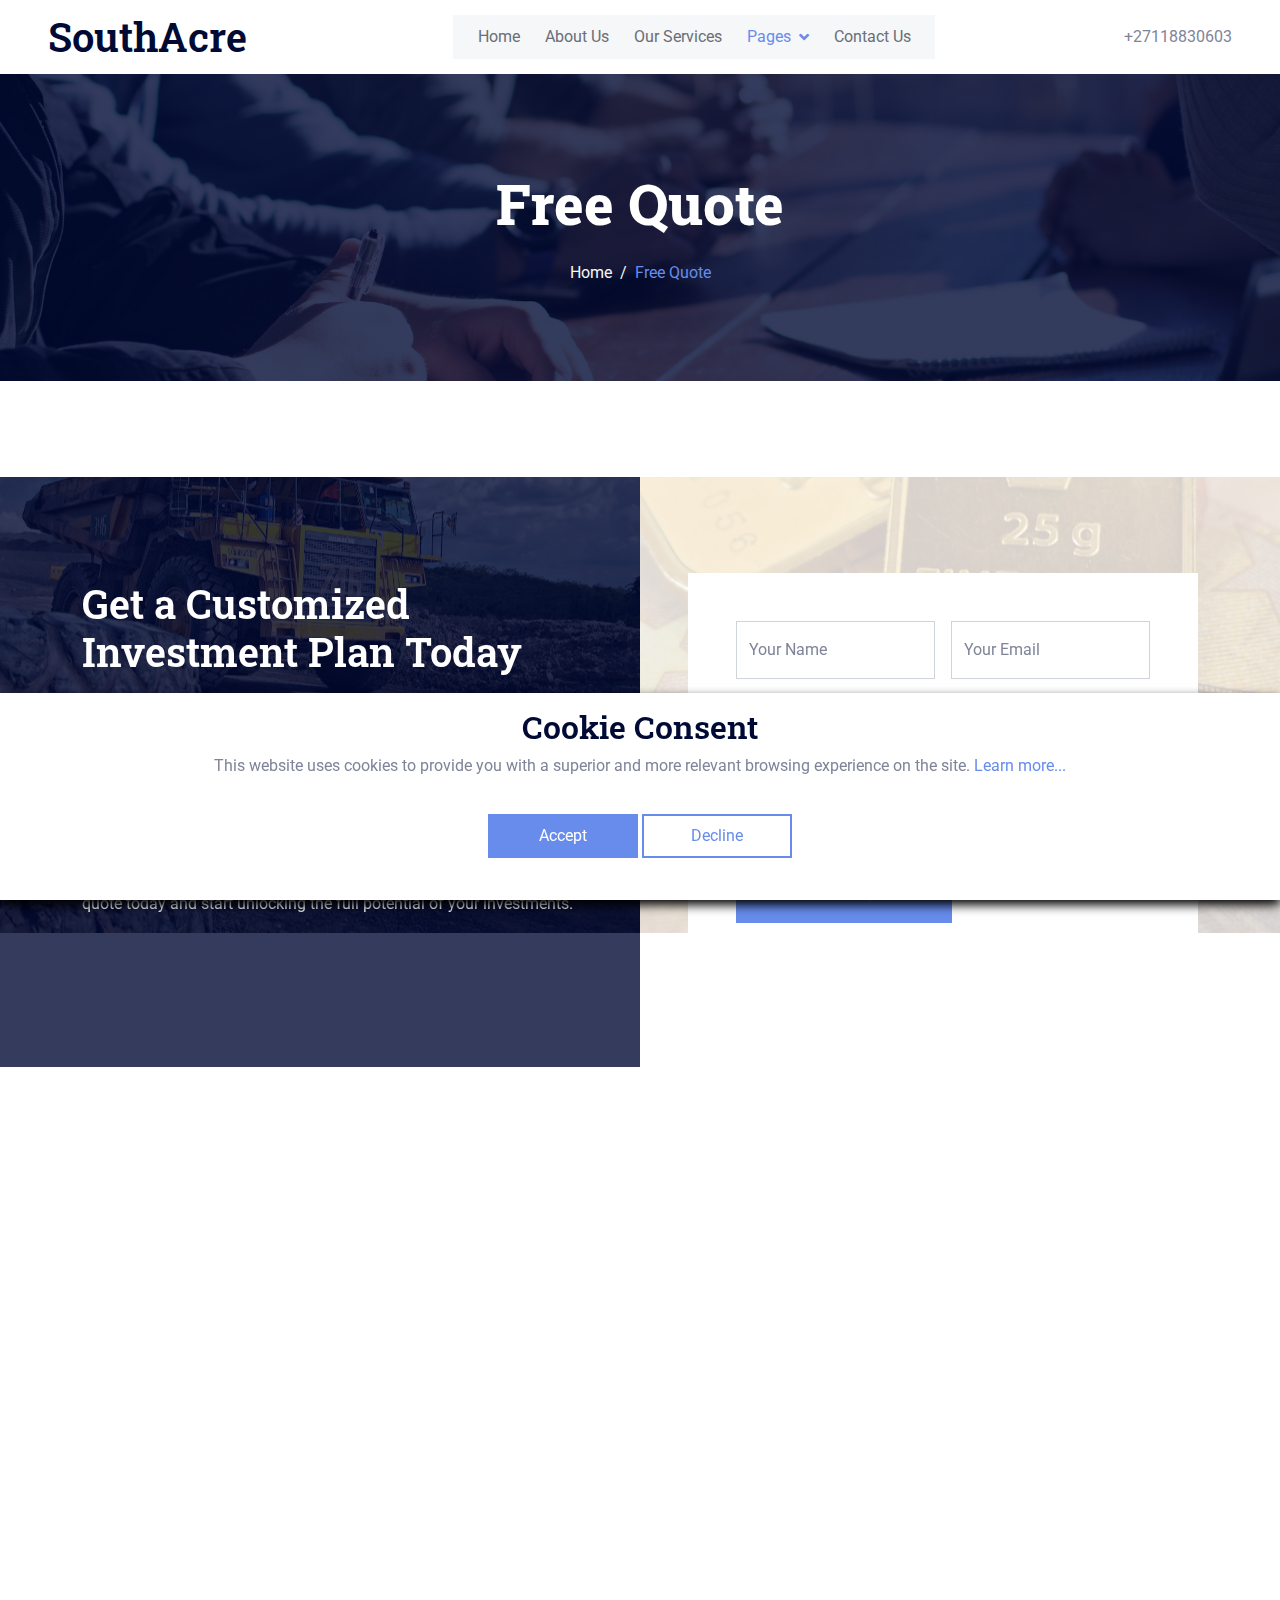
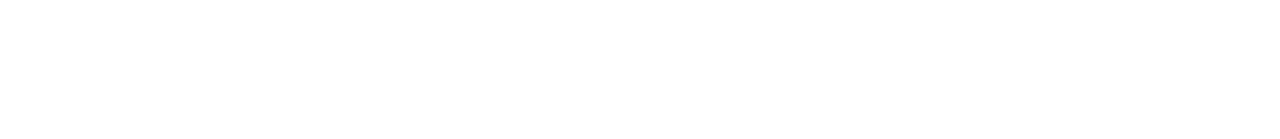
<file: quote.html>
<!DOCTYPE html>
<html lang="en">
    <head>
        <meta charset="utf-8" />
        <title>SouthAcre</title>
        <meta content="width=device-width, initial-scale=1.0" name="viewport" />
        <meta content="" name="keywords" />
        <meta content="" name="description" />

        <!-- Favicon -->
        <link href="img/favicon.ico" rel="icon" />

        <!-- Google Web Fonts -->
        <link rel="preconnect" href="https://fonts.googleapis.com" />
        <link rel="preconnect" href="https://fonts.gstatic.com" crossorigin />
        <link
            href="https://fonts.googleapis.com/css2?family=Roboto+Slab:wght@400;600;800&family=Roboto:wght@400;500;700&display=swap"
            rel="stylesheet"
        />

        <!-- Icon Font Stylesheet -->
        <link
            href="https://cdnjs.cloudflare.com/ajax/libs/font-awesome/5.10.0/css/all.min.css"
            rel="stylesheet"
        />
        <link
            href="https://cdn.jsdelivr.net/npm/bootstrap-icons@1.4.1/font/bootstrap-icons.css"
            rel="stylesheet"
        />

        <!-- Libraries Stylesheet -->
        <link href="lib/animate/animate.min.css" rel="stylesheet" />
        <link
            href="lib/owlcarousel/assets/owl.carousel.min.css"
            rel="stylesheet"
        />

        <!-- Customized Bootstrap Stylesheet -->
        <link href="css/bootstrap.min.css" rel="stylesheet" />

        <!-- Template Stylesheet -->
        <link href="css/style.css" rel="stylesheet" />
    </head>

    <body>
        <!-- Spinner Start -->
        <div
            id="spinner"
            class="show bg-white position-fixed translate-middle w-100 vh-100 top-50 start-50 d-flex align-items-center justify-content-center"
        >
            <div class="spinner-grow text-primary" role="status"></div>
        </div>
        <!-- Spinner End -->

        <!-- Navbar Start -->
        <nav
            class="navbar navbar-expand-lg bg-white navbar-light sticky-top px-4 px-lg-5"
        >
            <a href="index.html" class="navbar-brand d-flex align-items-center">
                <h1 class="m-0">SouthAcre</h1>
            </a>
            <button
                type="button"
                class="navbar-toggler"
                data-bs-toggle="collapse"
                data-bs-target="#navbarCollapse"
            >
                <span class="navbar-toggler-icon"></span>
            </button>
            <div class="collapse navbar-collapse" id="navbarCollapse">
                <div class="navbar-nav mx-auto bg-light pe-4 py-3 py-lg-0">
                    <a href="index.html" class="nav-item nav-link">Home</a>
                    <a href="about.html" class="nav-item nav-link">About Us</a>
                    <a href="service.html" class="nav-item nav-link"
                        >Our Services</a
                    >
                    <div class="nav-item dropdown">
                        <a
                            href="#"
                            class="nav-link dropdown-toggle active"
                            data-bs-toggle="dropdown"
                            >Pages</a
                        >
                        <div class="dropdown-menu bg-light border-0 m-0">
                            <a href="quote.html" class="dropdown-item active"
                                >Free Quote</a
                            >
                            <a href="testimonial.html" class="dropdown-item"
                                >Testimonial</a
                            >
                        </div>
                    </div>
                    <a href="contact.html" class="nav-item nav-link"
                        >Contact Us</a
                    >
                </div>
                <div class="h-100 d-lg-inline-flex align-items-center d-none">
                    +27118830603
                </div>
            </div>
        </nav>
        <!-- Navbar End -->

        <!-- Page Header Start -->
        <div
            class="container-fluid page-header py-5 mb-5 wow fadeIn"
            data-wow-delay="0.1s"
        >
            <div class="container text-center py-5">
                <h1 class="display-4 text-white animated slideInDown mb-4">
                    Free Quote
                </h1>
                <nav aria-label="breadcrumb animated slideInDown">
                    <ol class="breadcrumb justify-content-center mb-0">
                        <li class="breadcrumb-item">
                            <a href="index.html">Home</a>
                        </li>
                        <li class="breadcrumb-item active" aria-current="page">
                            Free Quote
                        </li>
                    </ol>
                </nav>
            </div>
        </div>
        <!-- Page Header End -->

        <!-- Quote Start -->
        <div
            class="container-fluid overflow-hidden px-lg-0"
            style="margin: 6rem 0"
        >
            <div class="container quote px-lg-0">
                <div class="row g-0 mx-lg-0">
                    <div
                        class="col-lg-6 quote-text"
                        data-parallax="scroll"
                        data-image-src="img/quote.jpg"
                    >
                        <div
                            class="h-100 px-4 px-sm-5 ps-lg-0 wow fadeIn"
                            data-wow-delay="0.1s"
                        >
                            <h1 class="text-white mb-4">
                                Get a Customized Investment Plan Today
                            </h1>
                            <p class="text-light mb-5">
                                Take the first step towards optimizing your
                                investments with a free quote tailored to your
                                financial goals. Our team offers personalized
                                assessments based on your interest in maximizing
                                gold earning potential and staying informed
                                about the gold trend today. We provide detailed
                                insights into how to get money for gold and
                                explore opportunities with gold mining companies
                                in South Africa. Our customized plans are
                                designed to help you make informed decisions and
                                achieve your investment objectives efficiently.
                                Request your free quote today and start
                                unlocking the full potential of your
                                investments.
                            </p>
                        </div>
                    </div>
                    <div
                        class="col-lg-6 quote-form"
                        data-parallax="scroll"
                        data-image-src="img/carousel-2.jpg"
                    >
                        <div
                            class="h-100 px-4 px-sm-5 pe-lg-0 wow fadeIn"
                            data-wow-delay="0.5s"
                        >
                            <div class="bg-white p-4 p-sm-5">
                                <div class="row g-3">
                                    <div class="col-sm-6">
                                        <div class="form-floating">
                                            <input
                                                type="text"
                                                class="form-control"
                                                id="gname"
                                                placeholder="Gurdian Name"
                                            />
                                            <label for="gname">Your Name</label>
                                        </div>
                                    </div>
                                    <div class="col-sm-6">
                                        <div class="form-floating">
                                            <input
                                                type="email"
                                                class="form-control"
                                                id="email"
                                                placeholder="Gurdian Email"
                                            />
                                            <label for="gmail"
                                                >Your Email</label
                                            >
                                            <div
                                                id="result"
                                                style="color: red"
                                            ></div>
                                        </div>
                                    </div>
                                    <div class="col-sm-6">
                                        <div class="form-floating">
                                            <input
                                                type="text"
                                                class="form-control"
                                                id="cname"
                                                placeholder="Child Name"
                                            />
                                            <label for="cname"
                                                >Your Mobile</label
                                            >
                                        </div>
                                    </div>
                                    <div class="col-sm-6">
                                        <div class="form-floating">
                                            <input
                                                type="text"
                                                class="form-control"
                                                id="cage"
                                                placeholder="Child Age"
                                            />
                                            <label for="cage"
                                                >Service Type</label
                                            >
                                        </div>
                                    </div>
                                    <div class="col-12">
                                        <div class="form-floating">
                                            <textarea
                                                class="form-control"
                                                placeholder="Leave a message here"
                                                id="message"
                                                style="height: 80px"
                                            ></textarea>
                                            <label for="message">Message</label>
                                        </div>
                                    </div>
                                    <div class="col-12">
                                        <button
                                            class="btn btn-primary py-3 px-5"
                                            type="submit"
                                            id="submit"
                                            onclick="sendForm()"
                                        >
                                            Get A Free Quote
                                        </button>
                                    </div>
                                </div>
                            </div>
                        </div>
                    </div>
                </div>
            </div>
        </div>
        <!-- Quote End -->

        <!-- Footer Start -->
        <div
            class="container-fluid bg-dark footer mt-5 pt-5 wow fadeIn"
            data-wow-delay="0.1s"
        >
            <div class="container py-5">
                <div class="row g-5">
                    <div class="col-md-6">
                        <h1 class="text-white mb-4">SouthAcre</h1>
                        <span
                            >Thank you for visiting our site. We are dedicated
                            to providing you with valuable insights and
                            expertise in the world of investing. Whether you're
                            interested in maximizing your gold earnings, staying
                            updated with the latest gold trends, or exploring
                            opportunities in gold mining, our resources are here
                            to guide you.</span
                        >
                    </div>
                    <div class="col-md-6">
                        <h5 class="text-light mb-4">Newsletter</h5>
                        <p>
                            Subscribe to our newsletter and follow us on social
                            media to stay up-to-date with the latest news
                        </p>
                        <div class="position-relative">
                            <input
                                class="form-control bg-transparent w-100 py-3 ps-4 pe-5"
                                type="text"
                                placeholder="Your email"
                                id="email"
                            />
                            <button
                                type="button"
                                class="btn btn-primary py-2 px-3 position-absolute top-0 end-0 mt-2 me-2"
                                id="submit"
                                onclick="sendForm()"
                            >
                                SignUp
                            </button>
                            <div id="result" style="color: red"></div>
                        </div>
                    </div>
                    <div class="col-lg-4 col-md-6">
                        <h5 class="text-light mb-4">Get In Touch</h5>
                        <p>
                            <i class="fa fa-map-marker-alt me-3"></i>16th Floor,
                            Sandton City Office Towers, Sandton, 2196, South
                            Africa
                        </p>
                        <p><i class="fa fa-phone-alt me-3"></i>+27118830603</p>
                        <p>
                            <i class="fa fa-envelope me-3"></i
                            >south_acre@gmail.com
                        </p>
                    </div>
                    <div class="col-lg-4 col-md-6">
                        <h5 class="text-light mb-4">Latest News</h5>
                        <a class="btn btn-link" href="index.html#blog"
                            >Understanding Gold Earning Potential</a
                        >
                        <a class="btn btn-link" href="index.html#blog">
                            Analyzing the Gold Trend Today
                        </a>
                        <a class="btn btn-link" href="index.html#blog">
                            The Future of Gold Mining in South Africa
                        </a>
                    </div>
                    <div class="col-lg-4 col-md-6">
                        <h5 class="text-light mb-4">Quick Links</h5>
                        <a class="btn btn-link" href="about.html">About Us</a>
                        <a class="btn btn-link" href="contact.html"
                            >Contact Us</a
                        >
                        <a class="btn btn-link" href="terms-of-use.html"
                            >Terms of use</a
                        >
                        <a class="btn btn-link" href="privacy-policy.html"
                            >Privacy Policy</a
                        >
                    </div>
                </div>
            </div>
        </div>
        <!-- Footer End -->

        <!-- Back to Top -->
        <a
            href="#"
            class="btn btn-lg btn-primary btn-lg-square rounded-circle back-to-top"
            ><i class="bi bi-arrow-up"></i
        ></a>

        <!-- Cookie banner -->
        <div class="cookie-wrapper show">
            <div>
                <i class="bx bx-cookie"></i>
                <h2 style="text-align: center">Cookie Consent</h2>
            </div>

            <div class="data">
                <p>
                    This website uses cookies to provide you with a superior and
                    more relevant browsing experience on the site.
                    <a href="#">Learn more...</a>
                </p>
            </div>

            <div class="buttons">
                <button class="cookie-button" id="acceptBtn">Accept</button>
                <button class="cookie-button" id="declineBtn">Decline</button>
            </div>
        </div>

        <!-- End Cookie banner -->

        <!-- JavaScript Libraries -->
        <script src="https://code.jquery.com/jquery-3.4.1.min.js"></script>
        <script src="https://cdn.jsdelivr.net/npm/bootstrap@5.0.0/dist/js/bootstrap.bundle.min.js"></script>
        <script src="lib/wow/wow.min.js"></script>
        <script src="lib/easing/easing.min.js"></script>
        <script src="lib/waypoints/waypoints.min.js"></script>
        <script src="lib/owlcarousel/owl.carousel.min.js"></script>
        <script src="lib/counterup/counterup.min.js"></script>
        <script src="lib/parallax/parallax.min.js"></script>

        <!-- Template Javascript -->
        <script src="js/main.js"></script>
        <script src="js/cookiebanner.js"></script>
        <script src="js/contact-form.js"></script>
    </body>
</html>
</file>
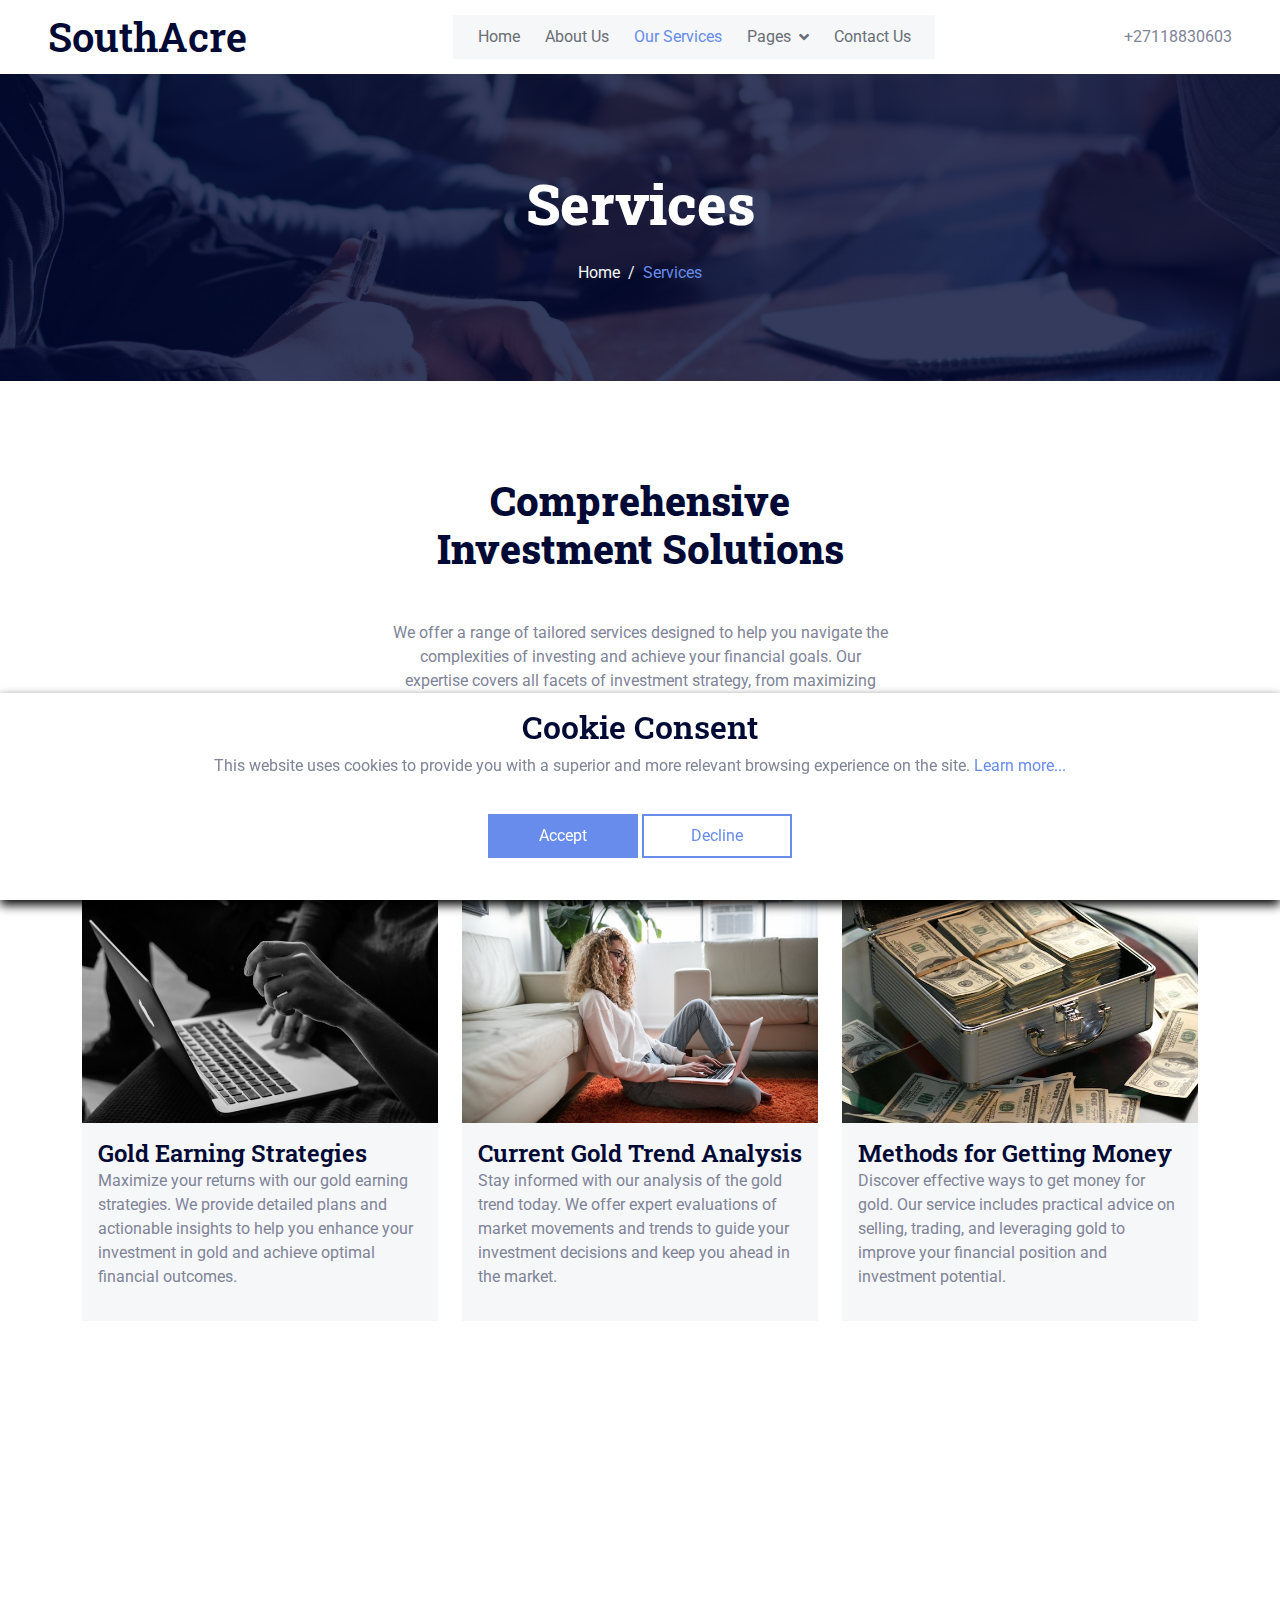
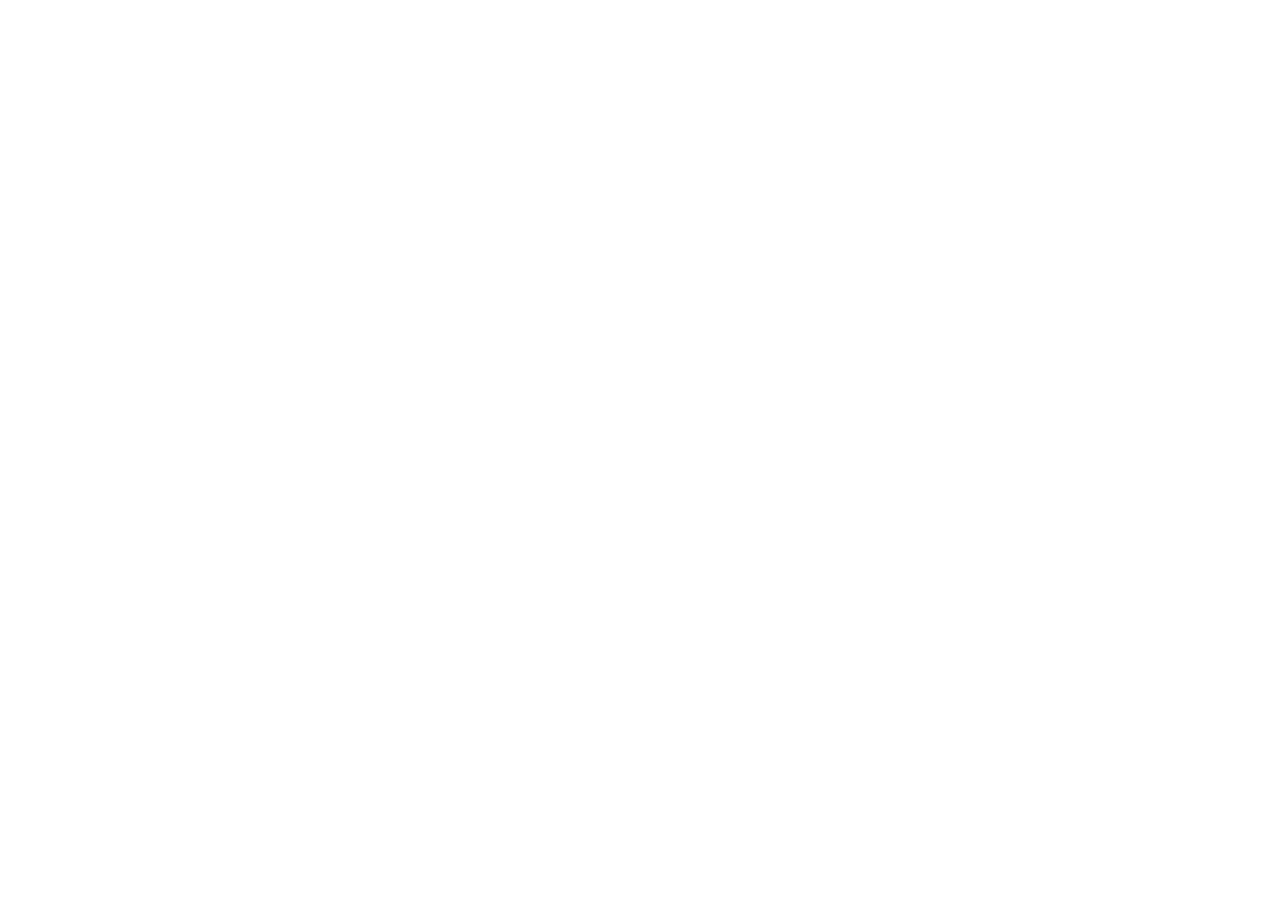
<file: service.html>
<!DOCTYPE html>
<html lang="en">
    <head>
        <meta charset="utf-8" />
        <title>SouthAcre</title>
        <meta content="width=device-width, initial-scale=1.0" name="viewport" />
        <meta content="" name="keywords" />
        <meta content="" name="description" />

        <!-- Favicon -->
        <link href="img/favicon.ico" rel="icon" />

        <!-- Google Web Fonts -->
        <link rel="preconnect" href="https://fonts.googleapis.com" />
        <link rel="preconnect" href="https://fonts.gstatic.com" crossorigin />
        <link
            href="https://fonts.googleapis.com/css2?family=Roboto+Slab:wght@400;600;800&family=Roboto:wght@400;500;700&display=swap"
            rel="stylesheet"
        />

        <!-- Icon Font Stylesheet -->
        <link
            href="https://cdnjs.cloudflare.com/ajax/libs/font-awesome/5.10.0/css/all.min.css"
            rel="stylesheet"
        />
        <link
            href="https://cdn.jsdelivr.net/npm/bootstrap-icons@1.4.1/font/bootstrap-icons.css"
            rel="stylesheet"
        />

        <!-- Libraries Stylesheet -->
        <link href="lib/animate/animate.min.css" rel="stylesheet" />
        <link
            href="lib/owlcarousel/assets/owl.carousel.min.css"
            rel="stylesheet"
        />

        <!-- Customized Bootstrap Stylesheet -->
        <link href="css/bootstrap.min.css" rel="stylesheet" />

        <!-- Template Stylesheet -->
        <link href="css/style.css" rel="stylesheet" />
    </head>

    <body>
        <!-- Spinner Start -->
        <div
            id="spinner"
            class="show bg-white position-fixed translate-middle w-100 vh-100 top-50 start-50 d-flex align-items-center justify-content-center"
        >
            <div class="spinner-grow text-primary" role="status"></div>
        </div>
        <!-- Spinner End -->

        <!-- Navbar Start -->
        <nav
            class="navbar navbar-expand-lg bg-white navbar-light sticky-top px-4 px-lg-5"
        >
            <a href="index.html" class="navbar-brand d-flex align-items-center">
                <h1 class="m-0">SouthAcre</h1>
            </a>
            <button
                type="button"
                class="navbar-toggler"
                data-bs-toggle="collapse"
                data-bs-target="#navbarCollapse"
            >
                <span class="navbar-toggler-icon"></span>
            </button>
            <div class="collapse navbar-collapse" id="navbarCollapse">
                <div class="navbar-nav mx-auto bg-light pe-4 py-3 py-lg-0">
                    <a href="index.html" class="nav-item nav-link">Home</a>
                    <a href="about.html" class="nav-item nav-link">About Us</a>
                    <a href="service.html" class="nav-item nav-link active"
                        >Our Services</a
                    >
                    <div class="nav-item dropdown">
                        <a
                            href="#"
                            class="nav-link dropdown-toggle"
                            data-bs-toggle="dropdown"
                            >Pages</a
                        >
                        <div class="dropdown-menu bg-light border-0 m-0">
                            <a href="quote.html" class="dropdown-item"
                                >Free Quote</a
                            >
                            <a href="testimonial.html" class="dropdown-item"
                                >Testimonial</a
                            >
                        </div>
                    </div>
                    <a href="contact.html" class="nav-item nav-link"
                        >Contact Us</a
                    >
                </div>
                <div class="h-100 d-lg-inline-flex align-items-center d-none">
                    +27118830603
                </div>
            </div>
        </nav>
        <!-- Navbar End -->

        <!-- Page Header Start -->
        <div
            class="container-fluid page-header py-5 mb-5 wow fadeIn"
            data-wow-delay="0.1s"
        >
            <div class="container text-center py-5">
                <h1 class="display-4 text-white animated slideInDown mb-4">
                    Services
                </h1>
                <nav aria-label="breadcrumb animated slideInDown">
                    <ol class="breadcrumb justify-content-center mb-0">
                        <li class="breadcrumb-item">
                            <a href="index.html">Home</a>
                        </li>
                        <li class="breadcrumb-item active" aria-current="page">
                            Services
                        </li>
                    </ol>
                </nav>
            </div>
        </div>
        <!-- Page Header End -->

        <!-- Service Start -->
        <div class="container-xxl py-5">
            <div class="container">
                <div
                    class="text-center mx-auto wow fadeInUp"
                    data-wow-delay="0.1s"
                    style="max-width: 500px"
                >
                    <h1 class="display-6 mb-5">
                        Comprehensive Investment Solutions
                    </h1>
                    <p class="mb-5">
                        We offer a range of tailored services designed to help
                        you navigate the complexities of investing and achieve
                        your financial goals. Our expertise covers all facets of
                        investment strategy, from maximizing gold earning
                        potential to understanding the latest gold trend today.
                        We guide you on effective methods for how to get money
                        for gold and provide insights into investment
                        opportunities with gold mining companies in South
                        Africa. Our services are crafted to provide you with the
                        knowledge and tools needed to make informed decisions
                        and enhance your investment portfolio.
                    </p>
                </div>
                <div class="row g-4 justify-content-center">
                    <div
                        class="col-lg-4 col-md-6 wow fadeInUp"
                        data-wow-delay="0.1s"
                    >
                        <div class="service-item">
                            <img
                                class="img-fluid"
                                src="img/service-1.jpg"
                                alt=""
                            />
                            <div class="align-items-center bg-light px-3 py-3">
                                <a class="h4 mb-4">Gold Earning Strategies </a>
                                <p>
                                    Maximize your returns with our gold earning
                                    strategies. We provide detailed plans and
                                    actionable insights to help you enhance your
                                    investment in gold and achieve optimal
                                    financial outcomes.
                                </p>
                            </div>
                        </div>
                    </div>
                    <div
                        class="col-lg-4 col-md-6 wow fadeInUp"
                        data-wow-delay="0.1s"
                    >
                        <div class="service-item">
                            <img
                                class="img-fluid"
                                src="img/service-2.jpg"
                                alt=""
                            />
                            <div class="align-items-center bg-light px-3 py-3">
                                <a class="h4 mb-4"
                                    >Current Gold Trend Analysis</a
                                >
                                <p>
                                    Stay informed with our analysis of the gold
                                    trend today. We offer expert evaluations of
                                    market movements and trends to guide your
                                    investment decisions and keep you ahead in
                                    the market.
                                </p>
                            </div>
                        </div>
                    </div>
                    <div
                        class="col-lg-4 col-md-6 wow fadeInUp"
                        data-wow-delay="0.1s"
                    >
                        <div class="service-item">
                            <img
                                class="img-fluid"
                                src="img/service-3.jpg"
                                alt=""
                            />
                            <div class="align-items-center bg-light px-3 py-3">
                                <a class="h4 mb-4">
                                    Methods for Getting Money
                                </a>
                                <p>
                                    Discover effective ways to get money for
                                    gold. Our service includes practical advice
                                    on selling, trading, and leveraging gold to
                                    improve your financial position and
                                    investment potential.
                                </p>
                            </div>
                        </div>
                    </div>
                    <div
                        class="col-lg-4 col-md-6 wow fadeInUp"
                        data-wow-delay="0.1s"
                    >
                        <div class="service-item">
                            <img
                                class="img-fluid"
                                src="img/service-4.jpg"
                                alt=""
                            />
                            <div class="align-items-center bg-light px-3 py-3">
                                <a class="h4 mb-4">
                                    Investment Opportunities in Gold Mining
                                </a>
                                <p>
                                    Explore promising investment opportunities
                                    in gold mining companies in South Africa. We
                                    identify key players and emerging prospects
                                    in the industry to help you make strategic
                                    investment choices.
                                </p>
                            </div>
                        </div>
                    </div>
                    <div
                        class="col-lg-4 col-md-6 wow fadeInUp"
                        data-wow-delay="0.1s"
                    >
                        <div class="service-item">
                            <img
                                class="img-fluid"
                                src="img/service-5.jpg"
                                alt=""
                            />
                            <div class="align-items-center bg-light px-3 py-3">
                                <a class="h4 mb-4">
                                    Personalized Investment Planning
                                </a>
                                <p>
                                    Receive personalized investment planning
                                    tailored to your goals. We analyze your
                                    financial objectives and create customized
                                    strategies to enhance your gold investments
                                    and overall portfolio.
                                </p>
                            </div>
                        </div>
                    </div>

                    <div
                        class="col-lg-4 col-md-6 wow fadeInUp"
                        data-wow-delay="0.1s"
                    >
                        <div class="service-item">
                            <img
                                class="img-fluid"
                                src="img/service-6.jpg"
                                alt=""
                            />
                            <div class="align-items-center bg-light px-3 py-3">
                                <a class="h4 mb-4">
                                    Market Research and Insights
                                </a>
                                <p>
                                    Access comprehensive market research and
                                    insights. Our detailed reports and analyses
                                    provide valuable information on gold market
                                    trends, mining companies, and investment
                                    strategies to support informed
                                    decision-making.
                                </p>
                            </div>
                        </div>
                    </div>
                </div>
            </div>
        </div>
        <!-- Service End -->

        <!-- Footer Start -->
        <div
            class="container-fluid bg-dark footer mt-5 pt-5 wow fadeIn"
            data-wow-delay="0.1s"
        >
            <div class="container py-5">
                <div class="row g-5">
                    <div class="col-md-6">
                        <h1 class="text-white mb-4">SouthAcre</h1>
                        <span
                            >Thank you for visiting our site. We are dedicated
                            to providing you with valuable insights and
                            expertise in the world of investing. Whether you're
                            interested in maximizing your gold earnings, staying
                            updated with the latest gold trends, or exploring
                            opportunities in gold mining, our resources are here
                            to guide you.</span
                        >
                    </div>
                    <div class="col-md-6">
                        <h5 class="text-light mb-4">Newsletter</h5>
                        <p>
                            Subscribe to our newsletter and follow us on social
                            media to stay up-to-date with the latest news
                        </p>
                        <div class="position-relative">
                            <input
                                class="form-control bg-transparent w-100 py-3 ps-4 pe-5"
                                type="text"
                                placeholder="Your email"
                                id="email"
                            />
                            <button
                                type="button"
                                class="btn btn-primary py-2 px-3 position-absolute top-0 end-0 mt-2 me-2"
                                id="submit"
                                onclick="sendForm()"
                            >
                                SignUp
                            </button>
                            <div id="result" style="color: red"></div>
                        </div>
                    </div>
                    <div class="col-lg-4 col-md-6">
                        <h5 class="text-light mb-4">Get In Touch</h5>
                        <p>
                            <i class="fa fa-map-marker-alt me-3"></i>16th Floor,
                            Sandton City Office Towers, Sandton, 2196, South
                            Africa
                        </p>
                        <p><i class="fa fa-phone-alt me-3"></i>+27118830603</p>
                        <p>
                            <i class="fa fa-envelope me-3"></i
                            >south_acre@gmail.com
                        </p>
                    </div>
                    <div class="col-lg-4 col-md-6">
                        <h5 class="text-light mb-4">Latest News</h5>
                        <a class="btn btn-link" href="index.html#blog"
                            >Understanding Gold Earning Potential</a
                        >
                        <a class="btn btn-link" href="index.html#blog">
                            Analyzing the Gold Trend Today
                        </a>
                        <a class="btn btn-link" href="index.html#blog">
                            The Future of Gold Mining in South Africa
                        </a>
                    </div>
                    <div class="col-lg-4 col-md-6">
                        <h5 class="text-light mb-4">Quick Links</h5>
                        <a class="btn btn-link" href="about.html">About Us</a>
                        <a class="btn btn-link" href="contact.html"
                            >Contact Us</a
                        >
                        <a class="btn btn-link" href="terms-of-use.html"
                            >Terms of use</a
                        >
                        <a class="btn btn-link" href="privacy-policy.html"
                            >Privacy Policy</a
                        >
                    </div>
                </div>
            </div>
        </div>
        <!-- Footer End -->

        <!-- Back to Top -->
        <a
            href="#"
            class="btn btn-lg btn-primary btn-lg-square rounded-circle back-to-top"
            ><i class="bi bi-arrow-up"></i
        ></a>

        <!-- Cookie banner -->
        <div class="cookie-wrapper show">
            <div>
                <i class="bx bx-cookie"></i>
                <h2 style="text-align: center">Cookie Consent</h2>
            </div>

            <div class="data">
                <p>
                    This website uses cookies to provide you with a superior and
                    more relevant browsing experience on the site.
                    <a href="#">Learn more...</a>
                </p>
            </div>

            <div class="buttons">
                <button class="cookie-button" id="acceptBtn">Accept</button>
                <button class="cookie-button" id="declineBtn">Decline</button>
            </div>
        </div>

        <!-- End Cookie banner -->

        <!-- JavaScript Libraries -->
        <script src="https://code.jquery.com/jquery-3.4.1.min.js"></script>
        <script src="https://cdn.jsdelivr.net/npm/bootstrap@5.0.0/dist/js/bootstrap.bundle.min.js"></script>
        <script src="lib/wow/wow.min.js"></script>
        <script src="lib/easing/easing.min.js"></script>
        <script src="lib/waypoints/waypoints.min.js"></script>
        <script src="lib/owlcarousel/owl.carousel.min.js"></script>
        <script src="lib/counterup/counterup.min.js"></script>
        <script src="lib/parallax/parallax.min.js"></script>

        <!-- Template Javascript -->
        <script src="js/main.js"></script>
        <script src="js/cookiebanner.js"></script>
        <script src="js/contact-form.js"></script>
    </body>
</html>
</file>
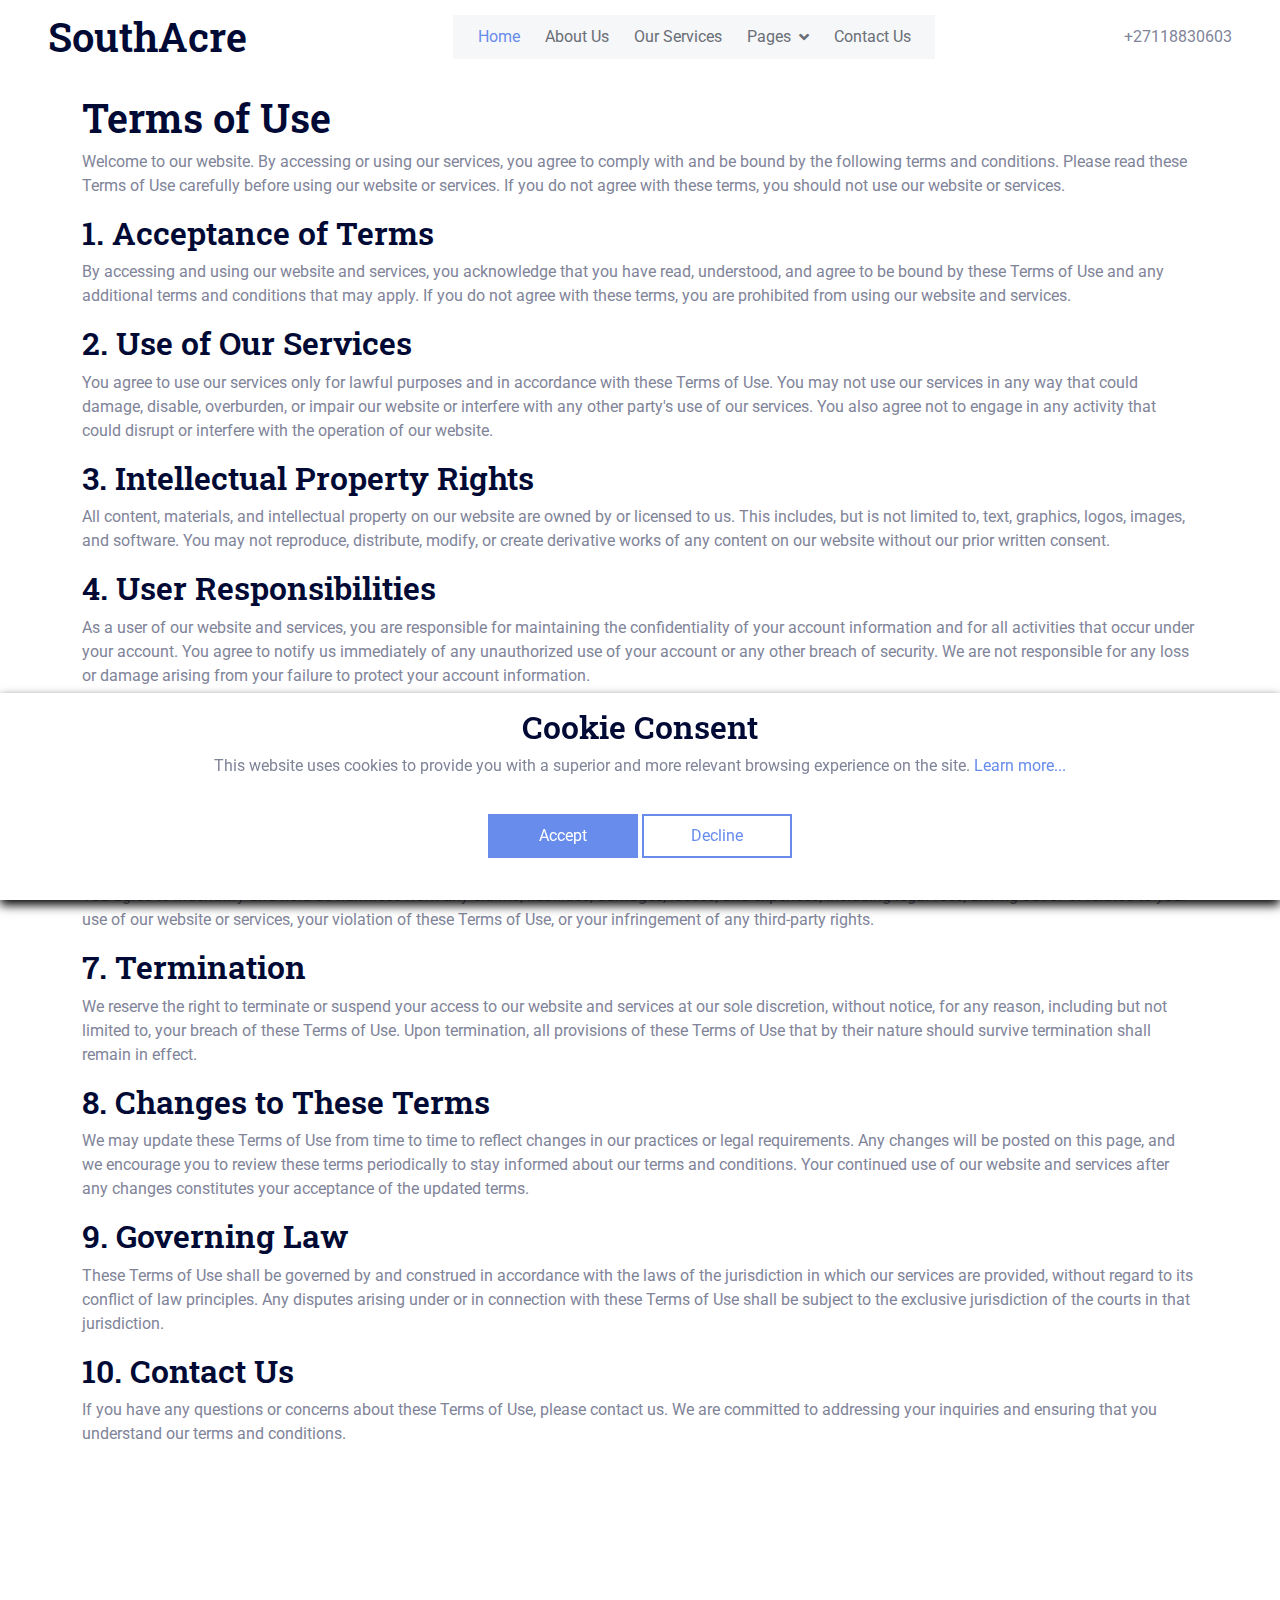
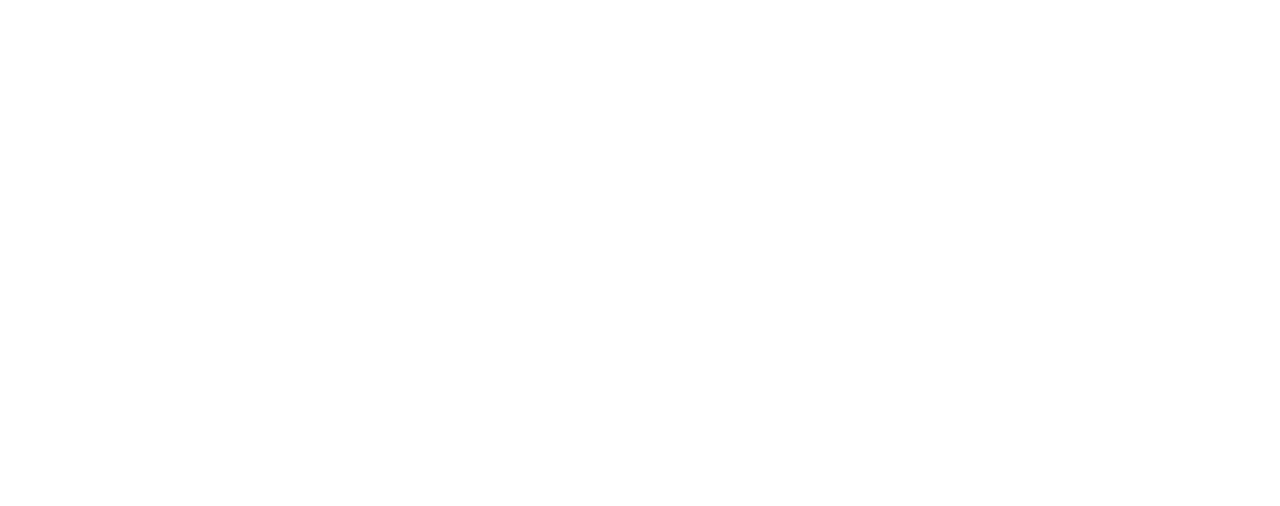
<file: terms-of-use.html>
<!DOCTYPE html>
<html lang="en">
    <head>
        <meta charset="utf-8" />
        <title>SouthAcre</title>
        <meta content="width=device-width, initial-scale=1.0" name="viewport" />
        <meta content="" name="keywords" />
        <meta content="" name="description" />

        <!-- Favicon -->
        <link href="img/favicon.ico" rel="icon" />

        <!-- Google Web Fonts -->
        <link rel="preconnect" href="https://fonts.googleapis.com" />
        <link rel="preconnect" href="https://fonts.gstatic.com" crossorigin />
        <link
            href="https://fonts.googleapis.com/css2?family=Roboto+Slab:wght@400;600;800&family=Roboto:wght@400;500;700&display=swap"
            rel="stylesheet"
        />

        <!-- Icon Font Stylesheet -->
        <link
            href="https://cdnjs.cloudflare.com/ajax/libs/font-awesome/5.10.0/css/all.min.css"
            rel="stylesheet"
        />
        <link
            href="https://cdn.jsdelivr.net/npm/bootstrap-icons@1.4.1/font/bootstrap-icons.css"
            rel="stylesheet"
        />

        <!-- Libraries Stylesheet -->
        <link href="lib/animate/animate.min.css" rel="stylesheet" />
        <link
            href="lib/owlcarousel/assets/owl.carousel.min.css"
            rel="stylesheet"
        />

        <!-- Customized Bootstrap Stylesheet -->
        <link href="css/bootstrap.min.css" rel="stylesheet" />

        <!-- Template Stylesheet -->
        <link href="css/style.css" rel="stylesheet" />
    </head>

    <body>
        <!-- Spinner Start -->
        <div
            id="spinner"
            class="show bg-white position-fixed translate-middle w-100 vh-100 top-50 start-50 d-flex align-items-center justify-content-center"
        >
            <div class="spinner-grow text-primary" role="status"></div>
        </div>
        <!-- Spinner End -->

        <!-- Navbar Start -->
        <nav
            class="navbar navbar-expand-lg bg-white navbar-light sticky-top px-4 px-lg-5"
        >
            <a href="index.html" class="navbar-brand d-flex align-items-center">
                <h1 class="m-0">SouthAcre</h1>
            </a>
            <button
                type="button"
                class="navbar-toggler"
                data-bs-toggle="collapse"
                data-bs-target="#navbarCollapse"
            >
                <span class="navbar-toggler-icon"></span>
            </button>
            <div class="collapse navbar-collapse" id="navbarCollapse">
                <div class="navbar-nav mx-auto bg-light pe-4 py-3 py-lg-0">
                    <a href="index.html" class="nav-item nav-link active"
                        >Home</a
                    >
                    <a href="about.html" class="nav-item nav-link">About Us</a>
                    <a href="service.html" class="nav-item nav-link"
                        >Our Services</a
                    >
                    <div class="nav-item dropdown">
                        <a
                            href="#"
                            class="nav-link dropdown-toggle"
                            data-bs-toggle="dropdown"
                            >Pages</a
                        >
                        <div class="dropdown-menu bg-light border-0 m-0">
                            <a href="quote.html" class="dropdown-item"
                                >Free Quote</a
                            >
                            <a href="testimonial.html" class="dropdown-item"
                                >Testimonial</a
                            >
                        </div>
                    </div>
                    <a href="contact.html" class="nav-item nav-link"
                        >Contact Us</a
                    >
                </div>
                <div class="h-100 d-lg-inline-flex align-items-center d-none">
                    +27118830603
                </div>
            </div>
        </nav>
        <!-- Navbar End -->
        <main>
            <article class="container additional-wrapper">
                <div class="page__content" style="padding: 20px 0px">
                    <h1>Terms of Use</h1>
                    <p>
                        Welcome to our website. By accessing or using our
                        services, you agree to comply with and be bound by the
                        following terms and conditions. Please read these Terms
                        of Use carefully before using our website or services.
                        If you do not agree with these terms, you should not use
                        our website or services.
                    </p>

                    <h2>1. Acceptance of Terms</h2>
                    <p>
                        By accessing and using our website and services, you
                        acknowledge that you have read, understood, and agree to
                        be bound by these Terms of Use and any additional terms
                        and conditions that may apply. If you do not agree with
                        these terms, you are prohibited from using our website
                        and services.
                    </p>

                    <h2>2. Use of Our Services</h2>
                    <p>
                        You agree to use our services only for lawful purposes
                        and in accordance with these Terms of Use. You may not
                        use our services in any way that could damage, disable,
                        overburden, or impair our website or interfere with any
                        other party's use of our services. You also agree not to
                        engage in any activity that could disrupt or interfere
                        with the operation of our website.
                    </p>

                    <h2>3. Intellectual Property Rights</h2>
                    <p>
                        All content, materials, and intellectual property on our
                        website are owned by or licensed to us. This includes,
                        but is not limited to, text, graphics, logos, images,
                        and software. You may not reproduce, distribute, modify,
                        or create derivative works of any content on our website
                        without our prior written consent.
                    </p>

                    <h2>4. User Responsibilities</h2>
                    <p>
                        As a user of our website and services, you are
                        responsible for maintaining the confidentiality of your
                        account information and for all activities that occur
                        under your account. You agree to notify us immediately
                        of any unauthorized use of your account or any other
                        breach of security. We are not responsible for any loss
                        or damage arising from your failure to protect your
                        account information.
                    </p>

                    <h2>5. Disclaimers and Limitation of Liability</h2>
                    <p>
                        Our website and services are provided on an "as-is" and
                        "as-available" basis. We make no warranties or
                        representations of any kind, express or implied,
                        regarding the operation or availability of our website
                        or the accuracy or completeness of any content. To the
                        fullest extent permitted by law, we disclaim all
                        warranties, express or implied, and shall not be liable
                        for any damages arising from your use of our website or
                        services.
                    </p>

                    <h2>6. Indemnification</h2>
                    <p>
                        You agree to indemnify and hold us harmless from any
                        claims, liabilities, damages, losses, and expenses,
                        including legal fees, arising out of or related to your
                        use of our website or services, your violation of these
                        Terms of Use, or your infringement of any third-party
                        rights.
                    </p>

                    <h2>7. Termination</h2>
                    <p>
                        We reserve the right to terminate or suspend your access
                        to our website and services at our sole discretion,
                        without notice, for any reason, including but not
                        limited to, your breach of these Terms of Use. Upon
                        termination, all provisions of these Terms of Use that
                        by their nature should survive termination shall remain
                        in effect.
                    </p>

                    <h2>8. Changes to These Terms</h2>
                    <p>
                        We may update these Terms of Use from time to time to
                        reflect changes in our practices or legal requirements.
                        Any changes will be posted on this page, and we
                        encourage you to review these terms periodically to stay
                        informed about our terms and conditions. Your continued
                        use of our website and services after any changes
                        constitutes your acceptance of the updated terms.
                    </p>

                    <h2>9. Governing Law</h2>
                    <p>
                        These Terms of Use shall be governed by and construed in
                        accordance with the laws of the jurisdiction in which
                        our services are provided, without regard to its
                        conflict of law principles. Any disputes arising under
                        or in connection with these Terms of Use shall be
                        subject to the exclusive jurisdiction of the courts in
                        that jurisdiction.
                    </p>

                    <h2>10. Contact Us</h2>
                    <p>
                        If you have any questions or concerns about these Terms
                        of Use, please contact us. We are committed to
                        addressing your inquiries and ensuring that you
                        understand our terms and conditions.
                    </p>
                </div>
            </article>
        </main>

        <!-- Footer Start -->
        <div
            class="container-fluid bg-dark footer mt-5 pt-5 wow fadeIn"
            data-wow-delay="0.1s"
        >
            <div class="container py-5">
                <div class="row g-5">
                    <div class="col-md-6">
                        <h1 class="text-white mb-4">SouthAcre</h1>
                        <span
                            >Thank you for visiting our site. We are dedicated
                            to providing you with valuable insights and
                            expertise in the world of investing. Whether you're
                            interested in maximizing your gold earnings, staying
                            updated with the latest gold trends, or exploring
                            opportunities in gold mining, our resources are here
                            to guide you.</span
                        >
                    </div>
                    <div class="col-md-6">
                        <h5 class="text-light mb-4">Newsletter</h5>
                        <p>
                            Subscribe to our newsletter and follow us on social
                            media to stay up-to-date with the latest news
                        </p>
                        <div class="position-relative">
                            <input
                                class="form-control bg-transparent w-100 py-3 ps-4 pe-5"
                                type="text"
                                placeholder="Your email"
                                id="email"
                            />
                            <button
                                type="button"
                                class="btn btn-primary py-2 px-3 position-absolute top-0 end-0 mt-2 me-2"
                                id="submit"
                                onclick="sendForm()"
                            >
                                SignUp
                            </button>
                            <div id="result" style="color: red"></div>
                        </div>
                    </div>
                    <div class="col-lg-4 col-md-6">
                        <h5 class="text-light mb-4">Get In Touch</h5>
                        <p>
                            <i class="fa fa-map-marker-alt me-3"></i>16th Floor,
                            Sandton City Office Towers, Sandton, 2196, South
                            Africa
                        </p>
                        <p><i class="fa fa-phone-alt me-3"></i>+27118830603</p>
                        <p>
                            <i class="fa fa-envelope me-3"></i
                            >south_acre@gmail.com
                        </p>
                    </div>
                    <div class="col-lg-4 col-md-6">
                        <h5 class="text-light mb-4">Latest News</h5>
                        <a class="btn btn-link" href="index.html#blog"
                            >Understanding Gold Earning Potential</a
                        >
                        <a class="btn btn-link" href="index.html#blog">
                            Analyzing the Gold Trend Today
                        </a>
                        <a class="btn btn-link" href="index.html#blog">
                            The Future of Gold Mining in South Africa
                        </a>
                    </div>
                    <div class="col-lg-4 col-md-6">
                        <h5 class="text-light mb-4">Quick Links</h5>
                        <a class="btn btn-link" href="about.html">About Us</a>
                        <a class="btn btn-link" href="contact.html"
                            >Contact Us</a
                        >
                        <a class="btn btn-link" href="privacy-policy.html"
                            >Privacy Policy</a
                        >
                    </div>
                </div>
            </div>
        </div>
        <!-- Footer End -->

        <!-- Back to Top -->
        <a
            href="#"
            class="btn btn-lg btn-primary btn-lg-square rounded-circle back-to-top"
            ><i class="bi bi-arrow-up"></i
        ></a>

        <!-- Cookie banner -->
        <div class="cookie-wrapper show">
            <div>
                <i class="bx bx-cookie"></i>
                <h2 style="text-align: center">Cookie Consent</h2>
            </div>

            <div class="data">
                <p>
                    This website uses cookies to provide you with a superior and
                    more relevant browsing experience on the site.
                    <a href="#">Learn more...</a>
                </p>
            </div>

            <div class="buttons">
                <button class="cookie-button" id="acceptBtn">Accept</button>
                <button class="cookie-button" id="declineBtn">Decline</button>
            </div>
        </div>

        <!-- End Cookie banner -->

        <!-- JavaScript Libraries -->
        <script src="https://code.jquery.com/jquery-3.4.1.min.js"></script>
        <script src="https://cdn.jsdelivr.net/npm/bootstrap@5.0.0/dist/js/bootstrap.bundle.min.js"></script>
        <script src="lib/wow/wow.min.js"></script>
        <script src="lib/easing/easing.min.js"></script>
        <script src="lib/waypoints/waypoints.min.js"></script>
        <script src="lib/owlcarousel/owl.carousel.min.js"></script>
        <script src="lib/counterup/counterup.min.js"></script>
        <script src="lib/parallax/parallax.min.js"></script>

        <!-- Template Javascript -->
        <script src="js/main.js"></script>
        <script src="js/cookiebanner.js"></script>
        <script src="js/contact-form.js"></script>
    </body>
</html>
</file>
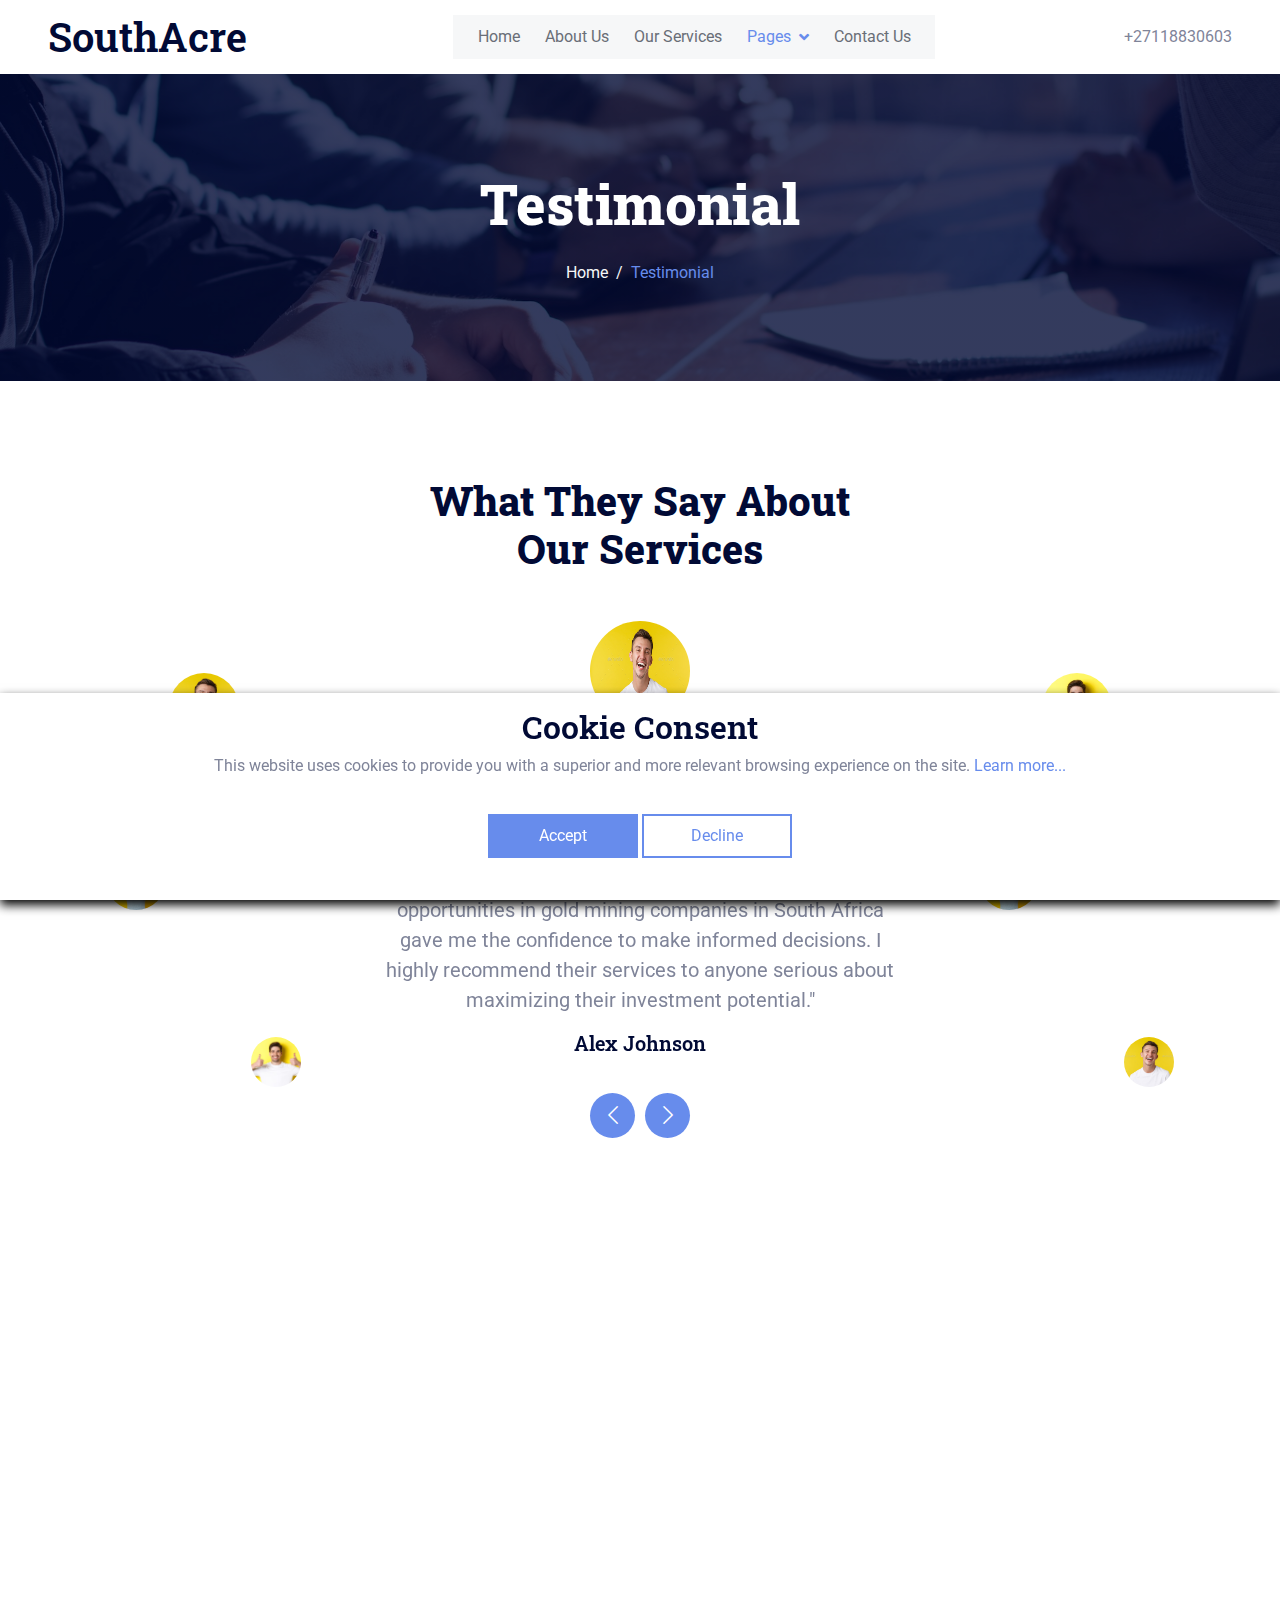
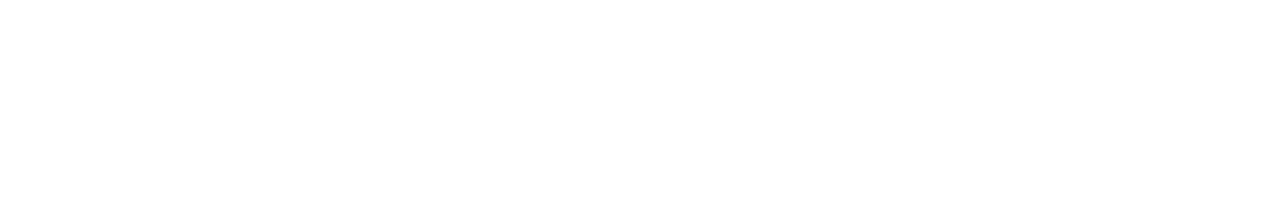
<file: testimonial.html>
<!DOCTYPE html>
<html lang="en">
    <head>
        <meta charset="utf-8" />
        <title>SouthAcre</title>
        <meta content="width=device-width, initial-scale=1.0" name="viewport" />
        <meta content="" name="keywords" />
        <meta content="" name="description" />

        <!-- Favicon -->
        <link href="img/favicon.ico" rel="icon" />

        <!-- Google Web Fonts -->
        <link rel="preconnect" href="https://fonts.googleapis.com" />
        <link rel="preconnect" href="https://fonts.gstatic.com" crossorigin />
        <link
            href="https://fonts.googleapis.com/css2?family=Roboto+Slab:wght@400;600;800&family=Roboto:wght@400;500;700&display=swap"
            rel="stylesheet"
        />

        <!-- Icon Font Stylesheet -->
        <link
            href="https://cdnjs.cloudflare.com/ajax/libs/font-awesome/5.10.0/css/all.min.css"
            rel="stylesheet"
        />
        <link
            href="https://cdn.jsdelivr.net/npm/bootstrap-icons@1.4.1/font/bootstrap-icons.css"
            rel="stylesheet"
        />

        <!-- Libraries Stylesheet -->
        <link href="lib/animate/animate.min.css" rel="stylesheet" />
        <link
            href="lib/owlcarousel/assets/owl.carousel.min.css"
            rel="stylesheet"
        />

        <!-- Customized Bootstrap Stylesheet -->
        <link href="css/bootstrap.min.css" rel="stylesheet" />

        <!-- Template Stylesheet -->
        <link href="css/style.css" rel="stylesheet" />
    </head>

    <body>
        <!-- Spinner Start -->
        <div
            id="spinner"
            class="show bg-white position-fixed translate-middle w-100 vh-100 top-50 start-50 d-flex align-items-center justify-content-center"
        >
            <div class="spinner-grow text-primary" role="status"></div>
        </div>
        <!-- Spinner End -->

        <!-- Navbar Start -->
        <nav
            class="navbar navbar-expand-lg bg-white navbar-light sticky-top px-4 px-lg-5"
        >
            <a href="index.html" class="navbar-brand d-flex align-items-center">
                <h1 class="m-0">SouthAcre</h1>
            </a>
            <button
                type="button"
                class="navbar-toggler"
                data-bs-toggle="collapse"
                data-bs-target="#navbarCollapse"
            >
                <span class="navbar-toggler-icon"></span>
            </button>
            <div class="collapse navbar-collapse" id="navbarCollapse">
                <div class="navbar-nav mx-auto bg-light pe-4 py-3 py-lg-0">
                    <a href="index.html" class="nav-item nav-link">Home</a>
                    <a href="about.html" class="nav-item nav-link">About Us</a>
                    <a href="service.html" class="nav-item nav-link"
                        >Our Services</a
                    >
                    <div class="nav-item dropdown">
                        <a
                            href="#"
                            class="nav-link dropdown-toggle active"
                            data-bs-toggle="dropdown"
                            >Pages</a
                        >
                        <div class="dropdown-menu bg-light border-0 m-0">
                            <a href="quote.html" class="dropdown-item"
                                >Free Quote</a
                            >
                            <a
                                href="testimonial.html"
                                class="dropdown-item active"
                                >Testimonial</a
                            >
                        </div>
                    </div>
                    <a href="contact.html" class="nav-item nav-link"
                        >Contact Us</a
                    >
                </div>
                <div class="h-100 d-lg-inline-flex align-items-center d-none">
                    +27118830603
                </div>
            </div>
        </nav>
        <!-- Navbar End -->

        <!-- Page Header Start -->
        <div
            class="container-fluid page-header py-5 mb-5 wow fadeIn"
            data-wow-delay="0.1s"
        >
            <div class="container text-center py-5">
                <h1 class="display-4 text-white animated slideInDown mb-4">
                    Testimonial
                </h1>
                <nav aria-label="breadcrumb animated slideInDown">
                    <ol class="breadcrumb justify-content-center mb-0">
                        <li class="breadcrumb-item">
                            <a href="index.html">Home</a>
                        </li>
                        <li class="breadcrumb-item active" aria-current="page">
                            Testimonial
                        </li>
                    </ol>
                </nav>
            </div>
        </div>
        <!-- Page Header End -->

        <!-- Testimonial Start -->
        <div class="container-xxl py-5">
            <div class="container">
                <div
                    class="text-center mx-auto wow fadeInUp"
                    data-wow-delay="0.1s"
                    style="max-width: 500px"
                >
                    <h1 class="display-6 mb-5">
                        What They Say About Our Services
                    </h1>
                </div>
                <div class="row g-5">
                    <div class="col-lg-3 d-none d-lg-block">
                        <div class="testimonial-left h-100">
                            <img
                                style="object-fit: cover"
                                class="img-fluid animated pulse infinite"
                                src="img/testimonial-1.jpg"
                                alt=""
                            />
                            <img
                                style="object-fit: cover"
                                class="img-fluid animated pulse infinite"
                                src="img/testimonial-2.jpg"
                                alt=""
                            />
                            <img
                                style="object-fit: cover"
                                class="img-fluid animated pulse infinite"
                                src="img/testimonial-3.jpg"
                                alt=""
                            />
                        </div>
                    </div>
                    <div class="col-lg-6 wow fadeIn" data-wow-delay="0.5s">
                        <div class="owl-carousel testimonial-carousel">
                            <div class="testimonial-item text-center">
                                <img
                                    class="img-fluid mx-auto mb-4"
                                    src="img/testimonial-1.jpg"
                                    alt=""
                                />
                                <p class="fs-5">
                                    "Working with this team has transformed my
                                    approach to investing. Their insights into
                                    gold earning and the gold trend today have
                                    been invaluable. The personalized strategies
                                    they provided have significantly improved my
                                    returns. Their thorough analysis of how to
                                    get money for gold and the opportunities in
                                    gold mining companies in South Africa gave
                                    me the confidence to make informed
                                    decisions. I highly recommend their services
                                    to anyone serious about maximizing their
                                    investment potential."
                                </p>
                                <h5>Alex Johnson</h5>
                            </div>
                            <div class="testimonial-item text-center">
                                <img
                                    class="img-fluid mx-auto mb-4"
                                    src="img/testimonial-2.jpg"
                                    alt=""
                                />
                                <p class="fs-5">
                                    "The expertise and professionalism of this
                                    team are unmatched. Their detailed
                                    understanding of the gold market and their
                                    ability to stay ahead of the gold trend
                                    today have helped me guide my clients more
                                    effectively. Their practical advice on how
                                    to get money for gold and their research
                                    into gold mining companies in South Africa
                                    have been instrumental in shaping successful
                                    investment strategies. I am consistently
                                    impressed by their depth of knowledge and
                                    commitment to client success."
                                </p>
                                <h5>Maria Garcia</h5>
                            </div>
                            <div class="testimonial-item text-center">
                                <img
                                    class="img-fluid mx-auto mb-4"
                                    src="img/testimonial-3.jpg"
                                    alt=""
                                />
                                <p class="fs-5">
                                    "I have been thoroughly impressed with the
                                    level of service and insight provided by
                                    this team. Their comprehensive approach to
                                    gold earning strategies and their timely
                                    analysis of the gold trend today have been
                                    crucial in enhancing my investment
                                    portfolio. The guidance on how to get money
                                    for gold and the in-depth exploration of
                                    gold mining companies in South Africa have
                                    opened up new avenues for growth. Their
                                    expertise has been a significant asset in
                                    achieving my investment goals."
                                </p>
                                <h5>James Lee</h5>
                            </div>
                        </div>
                    </div>
                    <div class="col-lg-3 d-none d-lg-block">
                        <div class="testimonial-right h-100">
                            <img
                                style="object-fit: cover"
                                class="img-fluid animated pulse infinite"
                                src="img/testimonial-1.jpg"
                                alt=""
                            />
                            <img
                                style="object-fit: cover"
                                class="img-fluid animated pulse infinite"
                                src="img/testimonial-2.jpg"
                                alt=""
                            />
                            <img
                                style="object-fit: cover"
                                class="img-fluid animated pulse infinite"
                                src="img/testimonial-3.jpg"
                                alt=""
                            />
                        </div>
                    </div>
                </div>
            </div>
        </div>
        <!-- Testimonial End -->

        <!-- Footer Start -->
        <div
            class="container-fluid bg-dark footer mt-5 pt-5 wow fadeIn"
            data-wow-delay="0.1s"
        >
            <div class="container py-5">
                <div class="row g-5">
                    <div class="col-md-6">
                        <h1 class="text-white mb-4">SouthAcre</h1>
                        <span
                            >Thank you for visiting our site. We are dedicated
                            to providing you with valuable insights and
                            expertise in the world of investing. Whether you're
                            interested in maximizing your gold earnings, staying
                            updated with the latest gold trends, or exploring
                            opportunities in gold mining, our resources are here
                            to guide you.</span
                        >
                    </div>
                    <div class="col-md-6">
                        <h5 class="text-light mb-4">Newsletter</h5>
                        <p>
                            Subscribe to our newsletter and follow us on social
                            media to stay up-to-date with the latest news
                        </p>
                        <div class="position-relative">
                            <input
                                class="form-control bg-transparent w-100 py-3 ps-4 pe-5"
                                type="text"
                                placeholder="Your email"
                                id="email"
                            />
                            <button
                                type="button"
                                class="btn btn-primary py-2 px-3 position-absolute top-0 end-0 mt-2 me-2"
                                id="submit"
                                onclick="sendForm()"
                            >
                                SignUp
                            </button>
                            <div id="result" style="color: red"></div>
                        </div>
                    </div>
                    <div class="col-lg-4 col-md-6">
                        <h5 class="text-light mb-4">Get In Touch</h5>
                        <p>
                            <i class="fa fa-map-marker-alt me-3"></i>16th Floor,
                            Sandton City Office Towers, Sandton, 2196, South
                            Africa
                        </p>
                        <p><i class="fa fa-phone-alt me-3"></i>+27118830603</p>
                        <p>
                            <i class="fa fa-envelope me-3"></i
                            >south_acre@gmail.com
                        </p>
                    </div>
                    <div class="col-lg-4 col-md-6">
                        <h5 class="text-light mb-4">Latest News</h5>
                        <a class="btn btn-link" href="index.html#blog"
                            >Understanding Gold Earning Potential</a
                        >
                        <a class="btn btn-link" href="index.html#blog">
                            Analyzing the Gold Trend Today
                        </a>
                        <a class="btn btn-link" href="index.html#blog">
                            The Future of Gold Mining in South Africa
                        </a>
                    </div>
                    <div class="col-lg-4 col-md-6">
                        <h5 class="text-light mb-4">Quick Links</h5>
                        <a class="btn btn-link" href="about.html">About Us</a>
                        <a class="btn btn-link" href="contact.html"
                            >Contact Us</a
                        >
                        <a class="btn btn-link" href="terms-of-use.html"
                            >Terms of use</a
                        >
                        <a class="btn btn-link" href="privacy-policy.html"
                            >Privacy Policy</a
                        >
                    </div>
                </div>
            </div>
        </div>
        <!-- Footer End -->

        <!-- Back to Top -->
        <a
            href="#"
            class="btn btn-lg btn-primary btn-lg-square rounded-circle back-to-top"
            ><i class="bi bi-arrow-up"></i
        ></a>

        <!-- Cookie banner -->
        <div class="cookie-wrapper show">
            <div>
                <i class="bx bx-cookie"></i>
                <h2 style="text-align: center">Cookie Consent</h2>
            </div>

            <div class="data">
                <p>
                    This website uses cookies to provide you with a superior and
                    more relevant browsing experience on the site.
                    <a href="#">Learn more...</a>
                </p>
            </div>

            <div class="buttons">
                <button class="cookie-button" id="acceptBtn">Accept</button>
                <button class="cookie-button" id="declineBtn">Decline</button>
            </div>
        </div>

        <!-- End Cookie banner -->

        <!-- JavaScript Libraries -->
        <script src="https://code.jquery.com/jquery-3.4.1.min.js"></script>
        <script src="https://cdn.jsdelivr.net/npm/bootstrap@5.0.0/dist/js/bootstrap.bundle.min.js"></script>
        <script src="lib/wow/wow.min.js"></script>
        <script src="lib/easing/easing.min.js"></script>
        <script src="lib/waypoints/waypoints.min.js"></script>
        <script src="lib/owlcarousel/owl.carousel.min.js"></script>
        <script src="lib/counterup/counterup.min.js"></script>
        <script src="lib/parallax/parallax.min.js"></script>

        <!-- Template Javascript -->
        <script src="js/main.js"></script>
        <script src="js/cookiebanner.js"></script>
        <script src="js/contact-form.js"></script>
    </body>
</html>
</file>
<file: css/style.css>
/********** Template CSS **********/
:root {
    --primary: #678cec;
    --secondary: #001064;
    --light: #f6f7f8;
    --dark: #010a35;
}

.back-to-top {
    position: fixed;
    display: none;
    right: 30px;
    bottom: 30px;
    z-index: 99;
}

/*** Spinner ***/
#spinner {
    opacity: 0;
    visibility: hidden;
    transition: opacity 0.5s ease-out, visibility 0s linear 0.5s;
    z-index: 99999;
}

#spinner.show {
    transition: opacity 0.5s ease-out, visibility 0s linear 0s;
    visibility: visible;
    opacity: 1;
}

/*** Button ***/
.btn {
    transition: 0.5s;
}

.btn.btn-primary,
.btn.btn-outline-primary:hover,
.btn.btn-secondary,
.btn.btn-outline-secondary:hover {
    color: #ffffff;
}

.btn.btn-primary:hover {
    background: var(--secondary);
    border-color: var(--secondary);
}

.btn.btn-secondary:hover {
    background: var(--primary);
    border-color: var(--primary);
}

.btn-square {
    width: 38px;
    height: 38px;
}

.btn-sm-square {
    width: 32px;
    height: 32px;
}

.btn-lg-square {
    width: 48px;
    height: 48px;
}

.btn-square,
.btn-sm-square,
.btn-lg-square {
    padding: 0;
    display: flex;
    align-items: center;
    justify-content: center;
    font-weight: normal;
}

/*** Navbar ***/
.navbar.sticky-top {
    top: -100px;
    transition: 0.5s;
}

.navbar .navbar-brand img {
    max-height: 60px;
}

.navbar .navbar-nav .nav-link {
    margin-left: 25px;
    padding: 10px 0;
    color: #696e77;
    font-weight: 400;
    outline: none;
}

.navbar .navbar-nav .nav-link:hover,
.navbar .navbar-nav .nav-link.active {
    color: var(--primary);
}

.navbar .dropdown-toggle::after {
    border: none;
    content: '\f107';
    font-family: 'Font Awesome 5 Free';
    font-weight: 900;
    vertical-align: middle;
    margin-left: 8px;
}

@media (max-width: 991.98px) {
    .navbar .navbar-brand img {
        max-height: 45px;
    }

    .navbar .navbar-nav {
        margin-top: 20px;
        margin-bottom: 15px;
    }

    .navbar .nav-item .dropdown-menu {
        padding-left: 30px;
    }
}

@media (min-width: 992px) {
    .navbar .nav-item .dropdown-menu {
        display: block;
        border: none;
        margin-top: 0;
        top: 150%;
        right: 0;
        opacity: 0;
        visibility: hidden;
        transition: 0.5s;
    }

    .navbar .nav-item:hover .dropdown-menu {
        top: 100%;
        visibility: visible;
        transition: 0.5s;
        opacity: 1;
    }
}

/*** Header ***/
.carousel-caption {
    top: 0;
    left: 0;
    right: 0;
    bottom: 0;
    display: flex;
    align-items: center;
    justify-content: center;
    text-align: center;
    background: rgba(1, 10, 53, 0.8);
    z-index: 1;
}

.carousel-control-prev,
.carousel-control-next {
    width: 15%;
}

.carousel-control-prev-icon,
.carousel-control-next-icon {
    width: 3rem;
    height: 3rem;
    background-color: var(--dark);
    border: 12px solid var(--dark);
    border-radius: 3rem;
}

@media (max-width: 768px) {
    #header-carousel .carousel-item {
        position: relative;
        min-height: 450px;
    }

    #header-carousel .carousel-item img {
        position: absolute;
        width: 100%;
        height: 100%;
        object-fit: cover;
    }
}

.page-header {
    background: linear-gradient(rgba(1, 10, 53, 0.8), rgba(1, 10, 53, 0.8)),
        url(../img/carousel-1.jpg) center center no-repeat;
    background-size: cover;
}

.page-header .breadcrumb-item a,
.page-header .breadcrumb-item + .breadcrumb-item::before {
    color: var(--light);
}

.page-header .breadcrumb-item a:hover,
.page-header .breadcrumb-item.active {
    color: var(--primary);
}

/*** Facts ***/
.facts {
    background: rgba(1, 10, 53, 0.8);
}

/*** Quote ***/
@media (min-width: 992px) {
    .container.quote {
        max-width: 100% !important;
    }

    .container.quote .quote-text {
        padding-left: calc(((100% - 960px) / 2) + 0.75rem);
    }

    .container.quote .quote-form {
        padding-right: calc(((100% - 960px) / 2) + 0.75rem);
    }
}

@media (min-width: 1200px) {
    .container.quote .quote-text {
        padding-left: calc(((100% - 1140px) / 2) + 0.75rem);
    }

    .container.quote .quote-form {
        padding-right: calc(((100% - 1140px) / 2) + 0.75rem);
    }
}

@media (min-width: 1400px) {
    .container.quote .quote-text {
        padding-left: calc(((100% - 1320px) / 2) + 0.75rem);
    }

    .container.quote .quote-form {
        padding-right: calc(((100% - 1320px) / 2) + 0.75rem);
    }
}

.container.quote .quote-text {
    background: rgba(1, 10, 53, 0.8);
}

.container.quote .quote-form {
    background: rgba(255, 255, 255, 0.8);
}

.container.quote .quote-text .h-100,
.container.quote .quote-form .h-100 {
    padding: 6rem 0;
    display: flex;
    flex-direction: column;
    justify-content: center;
}

/*** Service ***/
.service-item .service-icon {
    width: 90px;
    height: 90px;
    display: flex;
    align-items: center;
    justify-content: center;
}
#blog img {
    height: 350px !important;
    object-fit: cover;
}

.service-item .service-icon img {
    max-width: 60px;
    max-height: 60px;
}

/*** Team ***/
.team-item .team-img::before,
.team-item .team-img::after {
    position: absolute;
    content: '';
    width: 0;
    height: 100%;
    top: 0;
    left: 0;
    background: rgba(1, 10, 53, 0.8);
    transition: 0.5s;
}

.team-item .team-img::after {
    left: auto;
    right: 0;
}

.team-item:hover .team-img::before,
.team-item:hover .team-img::after {
    width: 50%;
}

.team-item .team-img .team-social {
    position: absolute;
    width: 100%;
    height: 100%;
    top: 0;
    left: 0;
    display: flex;
    align-items: center;
    justify-content: center;
    transition: 0.5s;
    z-index: 3;
    opacity: 0;
}

.team-item:hover .team-img .team-social {
    transition-delay: 0.3s;
    opacity: 1;
}

/*** Testimonial ***/
.animated.pulse {
    animation-duration: 1.5s;
}

.testimonial-left,
.testimonial-right {
    position: relative;
}

.testimonial-left img,
.testimonial-right img {
    position: absolute;
    border-radius: 70px;
}

.testimonial-left img:nth-child(1),
.testimonial-right img:nth-child(3) {
    width: 70px;
    height: 70px;
    top: 10%;
    left: 50%;
    transform: translateX(-50%);
}

.testimonial-left img:nth-child(2),
.testimonial-right img:nth-child(2) {
    width: 60px;
    height: 60px;
    top: 50%;
    left: 10%;
    transform: translateY(-50%);
}

.testimonial-left img:nth-child(3),
.testimonial-right img:nth-child(1) {
    width: 50px;
    height: 50px;
    bottom: 10%;
    right: 10%;
}

.testimonial-carousel .owl-item img {
    width: 100px;
    height: 100px;
    border-radius: 100px;
}

.testimonial-carousel .owl-nav {
    margin-top: 30px;
    display: flex;
    justify-content: center;
}

.testimonial-carousel .owl-nav .owl-prev,
.testimonial-carousel .owl-nav .owl-next {
    margin: 0 5px;
    width: 45px;
    height: 45px;
    display: flex;
    align-items: center;
    justify-content: center;
    color: #ffffff;
    background: var(--primary);
    border-radius: 45px;
    font-size: 22px;
    transition: 0.5s;
}

.testimonial-carousel .owl-nav .owl-prev:hover,
.testimonial-carousel .owl-nav .owl-next:hover {
    background: var(--secondary);
}

/*** Footer ***/
.footer {
    color: #7f8499;
}

.footer .btn.btn-link {
    display: block;
    margin-bottom: 5px;
    padding: 0;
    text-align: left;
    color: #7f8499;
    font-weight: normal;
    text-transform: capitalize;
    transition: 0.3s;
}

.footer .btn.btn-link::before {
    position: relative;
    content: '\f105';
    font-family: 'Font Awesome 5 Free';
    font-weight: 900;
    color: #7f8499;
    margin-right: 10px;
}

.footer .btn.btn-link:hover {
    color: var(--primary);
    letter-spacing: 1px;
    box-shadow: none;
}

.footer .btn.btn-square {
    color: #7f8499;
    border: 1px solid #7f8499;
}

.footer .btn.btn-square:hover {
    color: var(--light);
    border-color: var(--primary);
}

.footer .copyright {
    padding: 25px 0;
    border-top: 1px solid rgba(256, 256, 256, 0.1);
}

.footer .copyright a {
    color: var(--primary);
}

.footer .copyright a:hover {
    color: #ffffff;
}
@import url('https://fonts.googleapis.com/css2?family=Poppins:wght@300;400;500;600&display=swap');

.cookie-wrapper {
    position: fixed;
    bottom: 0px;
    right: 0;
    width: 100%;
    background: #fff;
    padding: 15px 25px 22px;
    transition: right 0.3s ease;
    box-shadow: 0 5px 10px rgb(0, 0, 0);
    z-index: 999;
    @media (max-width: 600px) {
        width: 100%;
    }
}
.cookie-wrapper .show {
    right: 20px;
}

.hidden {
    display: none;
}
header i {
    color: #678cec;
    font-size: 32px;
    text-align: center;
}
header h2 {
    color: #678cec;
    font-weight: 500;
    text-align: center;
}
.data {
    text-align: center;
}
.data p a {
    color: #678cec;
    text-decoration: none;
    text-align: center !important;
}
.data p a:hover {
    text-decoration: underline;
}
.buttons {
    padding: 20px 0px;
    text-align: center;
}
.buttons .cookie-button {
    border: 2px solid #678cec;
    color: #fff;
    padding: 8px 0;
    background: #678cec;
    cursor: pointer;
    width: calc(100% / 2 - 10px);
    transition: all 0.2s ease;
    max-width: 150px;
    border-radius: 0px;
}
.buttons #acceptBtn:hover {
    background-color: transparent;
    color: #678cec;
}
#declineBtn {
    background-color: #fff;
    color: #678cec;
    border-radius: 0;
}
#declineBtn:hover {
    background-color: #678cec;
    color: #fff;
}
</file>
